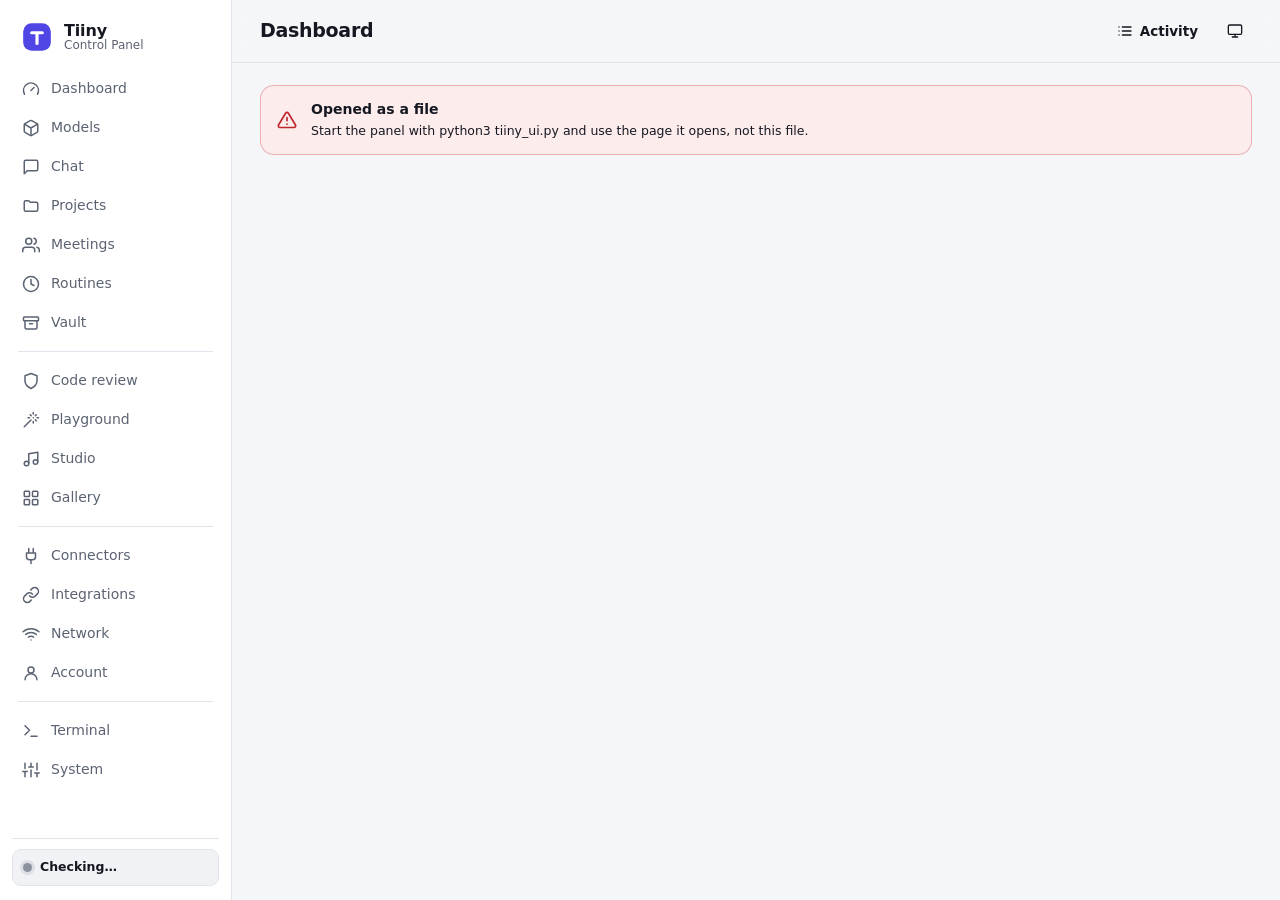
<file: static/index.html>
<!doctype html>
<html lang="en">
<head>
<meta charset="utf-8">
<meta name="viewport" content="width=device-width, initial-scale=1, viewport-fit=cover">
<meta name="tiiny-token" content="{{TOKEN}}">
<title>Tiiny Control Panel</title>
<link rel="icon" href="/static/favicon.svg" type="image/svg+xml">
<link rel="manifest" href="/static/manifest.webmanifest">
<link rel="apple-touch-icon" href="/static/icons/icon-192.png">
<meta name="theme-color" content="#4f46e5">
<link rel="stylesheet" href="/static/vendor/xterm/xterm.css">
<link rel="stylesheet" href="/static/app.css">
<script src="/static/theme.js"></script>
</head>
<body>
<div class="app" id="app">
  <aside class="sidebar" id="sidebar">
    <a class="brand" href="#/dashboard" aria-label="Tiiny Control Panel home">
      <span class="brand-mark" aria-hidden="true">
        <svg viewBox="0 0 32 32"><rect x="3" y="3" width="26" height="26" rx="8" fill="currentColor"/><path d="M11 12h10M16 12v10" stroke="var(--brand-ink)" stroke-width="3" stroke-linecap="round"/></svg>
      </span>
      <span class="brand-text"><strong>Tiiny</strong><small>Control Panel</small></span>
    </a>
    <nav class="nav" id="nav" aria-label="Main"></nav>
    <div class="sidebar-foot">
      <button class="pill" id="device-pill" type="button" title="Device status">
        <span class="dot"></span><span class="pill-text">Checking…</span>
      </button>
    </div>
  </aside>
  <div class="nav-backdrop" id="nav-backdrop"></div>
  <div class="main">
    <header class="topbar">
      <button class="btn ghost icon-only nav-toggle" id="nav-toggle" type="button" aria-label="Menu" aria-controls="sidebar" aria-expanded="false">
        <span class="icon-slot" data-icon="menu"></span>
      </button>
      <div class="topbar-title">
        <h1 id="view-title">Dashboard</h1>
        <p id="view-sub" class="muted"></p>
      </div>
      <div class="topbar-actions">
        <button class="pill mini" id="device-pill-mini" type="button" title="Device status"><span class="dot"></span><span class="pill-text"></span></button>
        <button class="btn ghost" id="terms-btn" type="button" title="Terminal sessions" hidden>
          <span class="icon-slot" data-icon="terminal"></span><span>Terminals</span><span class="count" id="terms-count">0</span>
        </button>
        <button class="btn ghost" id="activity-btn" type="button" title="Activity log: every command this page ran">
          <span class="icon-slot" data-icon="list"></span><span>Activity</span><span class="count err" id="activity-count" hidden>0</span>
        </button>
        <button class="btn ghost icon-only" id="theme-btn" type="button" title="Theme"></button>
      </div>
    </header>
    <main class="view" id="view" tabindex="-1"></main>
  </div>
</div>

<aside class="drawer" id="activity" hidden aria-label="Activity log">
  <header class="drawer-head">
    <h2>Activity</h2>
    <div class="row gap-sm">
      <button class="btn sm ghost" id="activity-clear" type="button">Clear</button>
      <button class="btn sm ghost icon-only" id="activity-close" type="button" title="Close"></button>
    </div>
  </header>
  <p class="muted drawer-sub">Every <code>tiiny</code> command this page ran, newest first. Click one to see its output.</p>
  <div class="drawer-body" id="activity-list"></div>
</aside>

<div id="drop-overlay" class="drop-overlay" hidden><div class="drop-card"><div class="drop-icon"></div><strong id="drop-title">Drop files</strong><span id="drop-sub" class="muted"></span></div></div>
<div id="modal-root"></div>
<div id="term-root"></div>
<div id="toasts" class="toasts" aria-live="polite"></div>

<script defer src="/static/vendor/xterm/xterm.js"></script>
<script defer src="/static/vendor/xterm/addon-fit.js"></script>
<script defer src="/static/app.js"></script>
<script defer src="/static/js/store.js"></script>
<script defer src="/static/js/agent.js"></script>
<script defer src="/static/js/chat.js"></script>
<script defer src="/static/js/projects.js"></script>
<script defer src="/static/js/review.js"></script>
<script defer src="/static/js/gallery.js"></script>
<script defer src="/static/js/cutout.js"></script>
<script defer src="/static/js/studio.js"></script>
<script defer src="/static/js/meetings.js"></script>
<script defer src="/static/js/voice.js"></script>
<script defer src="/static/js/perf.js"></script>
<script defer src="/static/vendor/qrcode/qrcode.js"></script>
<script defer src="/static/js/pwa.js"></script>
<script defer src="/static/js/devices.js"></script>
<script defer src="/static/js/integrations.js"></script>
<script defer src="/static/js/routines.js"></script>
<script defer src="/static/js/boot.js"></script>
</body>
</html>
</file>
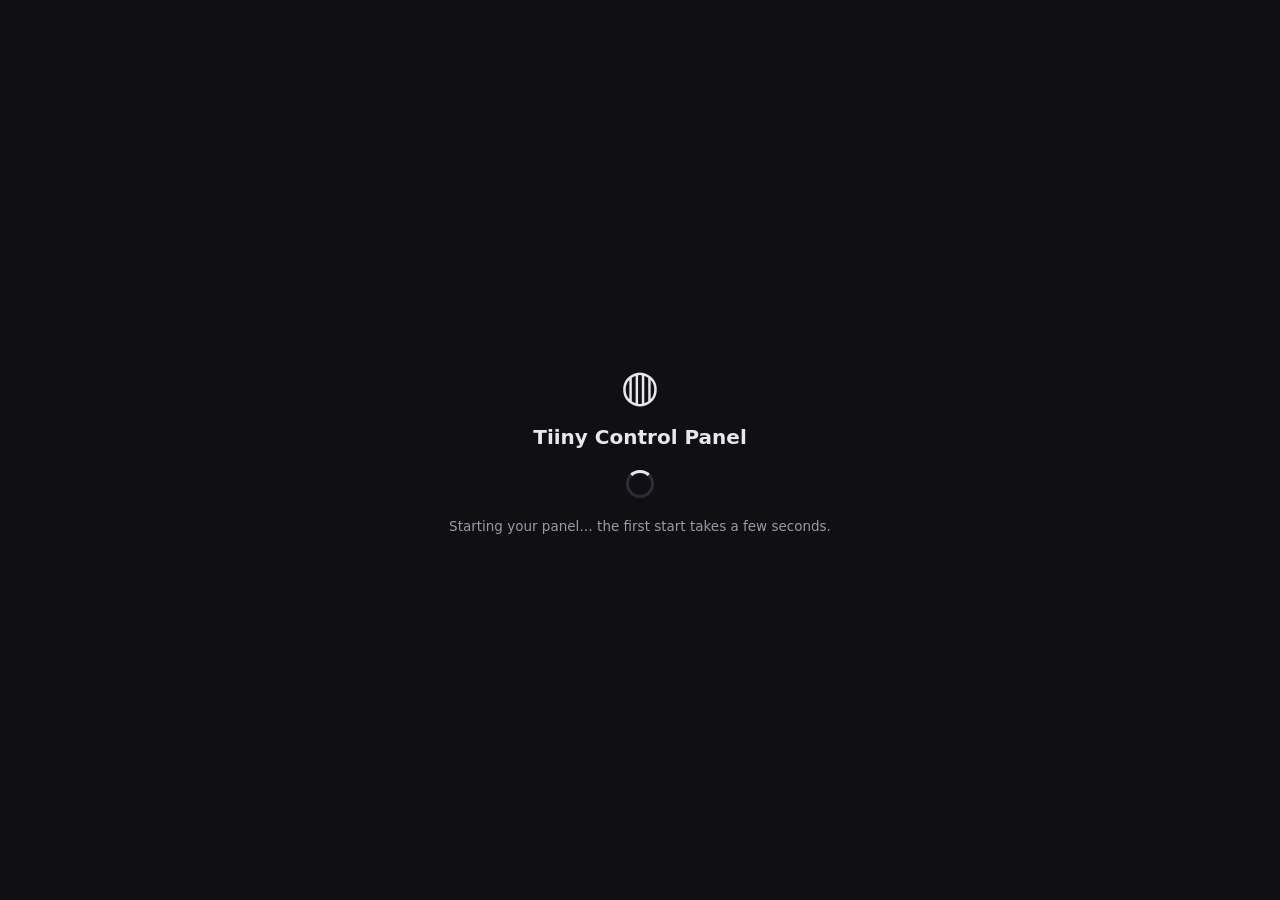
<file: app/frontend/index.html>
<!doctype html>
<html>
<head>
  <meta charset="utf-8" />
  <title>Tiiny Control Panel</title>
  <style>
    :root { color-scheme: dark; }
    html, body { height: 100%; }
    body {
      margin: 0;
      display: flex;
      align-items: center;
      justify-content: center;
      background: #101014;
      color: #e8e8ec;
      font: 15px/1.5 -apple-system, "SF Pro Text", system-ui, sans-serif;
    }
    .box { text-align: center; padding: 24px; }
    .logo { font-size: 44px; line-height: 1; }
    h1 { font-size: 20px; font-weight: 600; margin: 14px 0 6px; }
    .spin {
      width: 22px; height: 22px; margin: 18px auto 0;
      border: 3px solid #2c2c34; border-top-color: #e8e8ec;
      border-radius: 50%;
      animation: rot 0.9s linear infinite;
    }
    @keyframes rot { to { transform: rotate(360deg); } }
    #msg { color: #9a9aa3; font-size: 13.5px; max-width: 46ch; margin: 18px auto 0; }
  </style>
</head>
<body>
  <div class="box">
    <div class="logo">◍</div>
    <h1>Tiiny Control Panel</h1>
    <div class="spin" id="spin"></div>
    <p id="msg">Starting your panel… the first start takes a few seconds.</p>
  </div>
</body>
</html>
</file>
<file: static/vendor/xterm/xterm.css>
/**
 * Copyright (c) 2014 The xterm.js authors. All rights reserved.
 * Copyright (c) 2012-2013, Christopher Jeffrey (MIT License)
 * https://github.com/chjj/term.js
 * @license MIT
 *
 * Permission is hereby granted, free of charge, to any person obtaining a copy
 * of this software and associated documentation files (the "Software"), to deal
 * in the Software without restriction, including without limitation the rights
 * to use, copy, modify, merge, publish, distribute, sublicense, and/or sell
 * copies of the Software, and to permit persons to whom the Software is
 * furnished to do so, subject to the following conditions:
 *
 * The above copyright notice and this permission notice shall be included in
 * all copies or substantial portions of the Software.
 *
 * THE SOFTWARE IS PROVIDED "AS IS", WITHOUT WARRANTY OF ANY KIND, EXPRESS OR
 * IMPLIED, INCLUDING BUT NOT LIMITED TO THE WARRANTIES OF MERCHANTABILITY,
 * FITNESS FOR A PARTICULAR PURPOSE AND NONINFRINGEMENT. IN NO EVENT SHALL THE
 * AUTHORS OR COPYRIGHT HOLDERS BE LIABLE FOR ANY CLAIM, DAMAGES OR OTHER
 * LIABILITY, WHETHER IN AN ACTION OF CONTRACT, TORT OR OTHERWISE, ARISING FROM,
 * OUT OF OR IN CONNECTION WITH THE SOFTWARE OR THE USE OR OTHER DEALINGS IN
 * THE SOFTWARE.
 *
 * Originally forked from (with the author's permission):
 *   Fabrice Bellard's javascript vt100 for jslinux:
 *   http://bellard.org/jslinux/
 *   Copyright (c) 2011 Fabrice Bellard
 *   The original design remains. The terminal itself
 *   has been extended to include xterm CSI codes, among
 *   other features.
 */

/**
 *  Default styles for xterm.js
 */

.xterm {
    cursor: text;
    position: relative;
    user-select: none;
    -ms-user-select: none;
    -webkit-user-select: none;
}

.xterm.focus,
.xterm:focus {
    outline: none;
}

.xterm .xterm-helpers {
    position: absolute;
    top: 0;
    /**
     * The z-index of the helpers must be higher than the canvases in order for
     * IMEs to appear on top.
     */
    z-index: 5;
}

.xterm .xterm-helper-textarea {
    padding: 0;
    border: 0;
    margin: 0;
    /* Move textarea out of the screen to the far left, so that the cursor is not visible */
    position: absolute;
    opacity: 0;
    left: -9999em;
    top: 0;
    width: 0;
    height: 0;
    z-index: -5;
    /** Prevent wrapping so the IME appears against the textarea at the correct position */
    white-space: nowrap;
    overflow: hidden;
    resize: none;
}

.xterm .composition-view {
    /* TODO: Composition position got messed up somewhere */
    background: #000;
    color: #FFF;
    display: none;
    position: absolute;
    white-space: nowrap;
    z-index: 1;
}

.xterm .composition-view.active {
    display: block;
}

.xterm .xterm-viewport {
    /* On OS X this is required in order for the scroll bar to appear fully opaque */
    background-color: #000;
    overflow-y: scroll;
    cursor: default;
    position: absolute;
    right: 0;
    left: 0;
    top: 0;
    bottom: 0;
}

.xterm .xterm-screen {
    position: relative;
}

.xterm .xterm-screen canvas {
    position: absolute;
    left: 0;
    top: 0;
}

.xterm .xterm-scroll-area {
    visibility: hidden;
}

.xterm-char-measure-element {
    display: inline-block;
    visibility: hidden;
    position: absolute;
    top: 0;
    left: -9999em;
    line-height: normal;
}

.xterm.enable-mouse-events {
    /* When mouse events are enabled (eg. tmux), revert to the standard pointer cursor */
    cursor: default;
}

.xterm.xterm-cursor-pointer,
.xterm .xterm-cursor-pointer {
    cursor: pointer;
}

.xterm.column-select.focus {
    /* Column selection mode */
    cursor: crosshair;
}

.xterm .xterm-accessibility:not(.debug),
.xterm .xterm-message {
    position: absolute;
    left: 0;
    top: 0;
    bottom: 0;
    right: 0;
    z-index: 10;
    color: transparent;
    pointer-events: none;
}

.xterm .xterm-accessibility-tree:not(.debug) *::selection {
  color: transparent;
}

.xterm .xterm-accessibility-tree {
  user-select: text;
  white-space: pre;
}

.xterm .live-region {
    position: absolute;
    left: -9999px;
    width: 1px;
    height: 1px;
    overflow: hidden;
}

.xterm-dim {
    /* Dim should not apply to background, so the opacity of the foreground color is applied
     * explicitly in the generated class and reset to 1 here */
    opacity: 1 !important;
}

.xterm-underline-1 { text-decoration: underline; }
.xterm-underline-2 { text-decoration: double underline; }
.xterm-underline-3 { text-decoration: wavy underline; }
.xterm-underline-4 { text-decoration: dotted underline; }
.xterm-underline-5 { text-decoration: dashed underline; }

.xterm-overline {
    text-decoration: overline;
}

.xterm-overline.xterm-underline-1 { text-decoration: overline underline; }
.xterm-overline.xterm-underline-2 { text-decoration: overline double underline; }
.xterm-overline.xterm-underline-3 { text-decoration: overline wavy underline; }
.xterm-overline.xterm-underline-4 { text-decoration: overline dotted underline; }
.xterm-overline.xterm-underline-5 { text-decoration: overline dashed underline; }

.xterm-strikethrough {
    text-decoration: line-through;
}

.xterm-screen .xterm-decoration-container .xterm-decoration {
	z-index: 6;
	position: absolute;
}

.xterm-screen .xterm-decoration-container .xterm-decoration.xterm-decoration-top-layer {
	z-index: 7;
}

.xterm-decoration-overview-ruler {
    z-index: 8;
    position: absolute;
    top: 0;
    right: 0;
    pointer-events: none;
}

.xterm-decoration-top {
    z-index: 2;
    position: relative;
}
</file>
<file: static/app.css>
/* Tiiny Control Panel */

:root {
  --bg: #f5f6f8;
  --panel: #ffffff;
  --panel-2: #f0f2f5;
  --panel-3: #e7eaef;
  --border: #e1e4ea;
  --border-strong: #cdd2da;
  --text: #151821;
  --muted: #5b6372;
  --faint: #8b93a1;
  --accent: #4f46e5;
  --accent-hover: #4338ca;
  --accent-soft: #eef0ff;
  --accent-text: #ffffff;
  --ok: #157a3c;
  --ok-soft: #e6f5ec;
  --warn: #a35a00;
  --warn-soft: #fdf2df;
  --err: #c0262d;
  --err-soft: #fdecec;
  --info-soft: #e9f2ff;
  --brand-ink: #ffffff;
  --shadow-sm: 0 1px 2px rgba(16, 24, 40, .06);
  --shadow: 0 1px 3px rgba(16, 24, 40, .08), 0 1px 2px rgba(16, 24, 40, .04);
  --shadow-lg: 0 20px 48px rgba(16, 24, 40, .22);
  --radius: 14px;
  --radius-sm: 9px;
  --radius-xs: 6px;
  --sans: system-ui, -apple-system, "Segoe UI", Roboto, "Helvetica Neue", Arial, sans-serif;
  --mono: ui-monospace, "JetBrains Mono", "Cascadia Code", "SFMono-Regular", Menlo, Consolas, monospace;
  --sidebar-w: 232px;
  --term-bg: #0d1017;
  --term-fg: #e6e8ee;
  color-scheme: light;
}

@media (prefers-color-scheme: dark) {
  :root:not([data-theme="light"]) {
    --bg: #0f1116; --panel: #171a21; --panel-2: #1d2129; --panel-3: #252a34; --border: #2a2f3a; --border-strong: #3a404d;
    --text: #e8eaf0; --muted: #a0a7b5; --faint: #747c8b; --accent: #8b85ff; --accent-hover: #a29dff; --accent-soft: #24234a;
    --accent-text: #0f1116; --ok: #46c27a; --ok-soft: #13291d; --warn: #e9a640; --warn-soft: #2e2413; --err: #ff6b6b;
    --err-soft: #331819; --info-soft: #172338; --brand-ink: #171a21;
    --shadow-sm: 0 1px 2px rgba(0, 0, 0, .3); --shadow: 0 1px 3px rgba(0, 0, 0, .35); --shadow-lg: 0 20px 48px rgba(0, 0, 0, .55);
    color-scheme: dark;
  }
}
:root[data-theme="dark"] {
  --bg: #0f1116; --panel: #171a21; --panel-2: #1d2129; --panel-3: #252a34; --border: #2a2f3a; --border-strong: #3a404d;
  --text: #e8eaf0; --muted: #a0a7b5; --faint: #747c8b; --accent: #8b85ff; --accent-hover: #a29dff; --accent-soft: #24234a;
  --accent-text: #0f1116; --ok: #46c27a; --ok-soft: #13291d; --warn: #e9a640; --warn-soft: #2e2413; --err: #ff6b6b;
  --err-soft: #331819; --info-soft: #172338; --brand-ink: #171a21;
  --shadow-sm: 0 1px 2px rgba(0, 0, 0, .3); --shadow: 0 1px 3px rgba(0, 0, 0, .35); --shadow-lg: 0 20px 48px rgba(0, 0, 0, .55);
  color-scheme: dark;
}

* { box-sizing: border-box; }
html, body { height: 100%; }
body { margin: 0; background: var(--bg); color: var(--text); font: 14px/1.5 var(--sans); -webkit-font-smoothing: antialiased; }
a { color: var(--accent); text-decoration: none; }
a:hover { text-decoration: underline; }
code, pre, kbd, .mono { font-family: var(--mono); font-size: .92em; }
code { background: var(--panel-2); padding: .08em .35em; border-radius: 5px; }
pre { margin: 0; white-space: pre-wrap; word-break: break-word; }
h1, h2, h3, h4 { margin: 0; line-height: 1.25; }
p { margin: 0; }
[hidden] { display: none !important; }
img { max-width: 100%; }
button { font: inherit; color: inherit; }
::selection { background: color-mix(in srgb, var(--accent) 30%, transparent); }

.muted { color: var(--muted); }
.faint { color: var(--faint); }
.small { font-size: 12.5px; }
.nowrap { white-space: nowrap; }
.ellipsis { overflow: hidden; text-overflow: ellipsis; white-space: nowrap; }
.row { display: flex; align-items: center; gap: 10px; }
.row.wrap { flex-wrap: wrap; }
.gap-sm { gap: 6px; }
.stack { display: flex; flex-direction: column; gap: 14px; }
.stack-sm { display: flex; flex-direction: column; gap: 8px; }
.spacer { flex: 1; }
.grid { display: grid; gap: 16px; }
.grid.cols-2 { grid-template-columns: repeat(auto-fit, minmax(min(100%, 340px), 1fr)); }
.grid.cols-3 { grid-template-columns: repeat(auto-fit, minmax(min(100%, 260px), 1fr)); }

/* ---------- layout ---------- */
.app { display: flex; min-height: 100vh; }
.sidebar {
  position: sticky; top: 0; height: 100vh; width: var(--sidebar-w); flex: none; display: flex; flex-direction: column;
  background: var(--panel); border-right: 1px solid var(--border); padding: 14px 12px;
}
.brand { display: flex; align-items: center; gap: 10px; padding: 6px 8px 16px; color: var(--text); text-decoration: none !important; }
.brand-mark { color: var(--accent); width: 34px; height: 34px; flex: none; }
.brand-mark svg { width: 100%; height: 100%; display: block; }
.brand-text { display: flex; flex-direction: column; line-height: 1.1; }
.brand-text strong { font-size: 16px; letter-spacing: -.01em; }
.brand-text small { color: var(--muted); font-size: 12px; }
.nav { display: flex; flex-direction: column; gap: 2px; overflow-y: auto; flex: 1; }
.nav a {
  display: flex; align-items: center; gap: 11px; padding: 8px 10px; border-radius: var(--radius-sm); color: var(--muted);
  font-weight: 500; text-decoration: none; transition: background .12s, color .12s;
}
.nav a:hover { background: var(--panel-2); color: var(--text); }
.nav a.active { background: var(--accent-soft); color: var(--accent); }
.nav .icon { width: 18px; height: 18px; }
.nav-sep { height: 1px; background: var(--border); margin: 8px 6px; }
.nav-dot { width: 8px; height: 8px; border-radius: 50%; background: var(--accent); margin-left: auto; flex: none; box-shadow: 0 0 0 3px var(--accent-soft); }
.sidebar-foot { padding-top: 10px; border-top: 1px solid var(--border); margin-top: 8px; }

.main { flex: 1; min-width: 0; display: flex; flex-direction: column; }
.topbar {
  position: sticky; top: 0; z-index: 20; display: flex; align-items: center; gap: 16px; padding: 14px 28px;
  background: color-mix(in srgb, var(--bg) 88%, transparent); backdrop-filter: blur(10px); border-bottom: 1px solid var(--border);
}
.topbar-title { flex: 1; min-width: 0; }
.topbar-title h1 { font-size: 19px; letter-spacing: -.015em; }
.topbar-title p { font-size: 13px; }
.topbar-actions { display: flex; align-items: center; gap: 6px; }
.view { padding: 22px 28px 60px; max-width: 1320px; width: 100%; outline: none; display: flex; flex-direction: column; gap: 18px; }
.view.wide { max-width: none; }

/* Only shown on phones and narrow windows (see "Phones and narrow windows" at the end). */
.topbar .nav-toggle, .nav-backdrop, .pill.mini, .chat-backdrop { display: none; }
.only-narrow { display: none !important; }

/* ---------- icons ---------- */
.icon { display: inline-flex; width: 16px; height: 16px; flex: none; }
.icon svg { width: 100%; height: 100%; }
.icon-slot { display: inline-flex; }

/* ---------- buttons ---------- */
.btn {
  display: inline-flex; align-items: center; justify-content: center; gap: 7px; height: 34px; padding: 0 13px;
  border: 1px solid var(--border-strong); background: var(--panel); color: var(--text); border-radius: var(--radius-sm);
  font-weight: 550; font-size: 13.5px; cursor: pointer; white-space: nowrap; position: relative; transition: background .12s, border-color .12s, box-shadow .12s;
  text-decoration: none !important; box-shadow: var(--shadow-sm);
}
.btn:hover { background: var(--panel-2); }
.btn:focus-visible, .input:focus-visible, .nav a:focus-visible { outline: 2px solid var(--accent); outline-offset: 2px; }
.btn:disabled { opacity: .55; cursor: not-allowed; }
.btn.primary { background: var(--accent); border-color: var(--accent); color: var(--accent-text); }
.btn.primary:hover { background: var(--accent-hover); border-color: var(--accent-hover); }
.btn.danger { color: var(--err); border-color: color-mix(in srgb, var(--err) 45%, var(--border)); }
.btn.danger:hover { background: var(--err-soft); }
.btn.danger.solid { background: var(--err); border-color: var(--err); color: #fff; }
.btn.ghost { background: transparent; border-color: transparent; box-shadow: none; }
.btn.ghost:hover { background: var(--panel-2); }
.btn.sm { height: 28px; padding: 0 9px; font-size: 12.5px; border-radius: 7px; gap: 5px; }
.btn.sm .icon { width: 14px; height: 14px; }
.btn.icon-only { width: 34px; padding: 0; }
.btn.sm.icon-only { width: 28px; }
.btn.busy { color: transparent !important; pointer-events: none; }
.btn.busy::after {
  content: ""; position: absolute; width: 15px; height: 15px; border-radius: 50%; border: 2px solid var(--muted);
  border-right-color: transparent; animation: spin .7s linear infinite;
}
.btn.primary.busy::after { border-color: var(--accent-text); border-right-color: transparent; }
.btn .count { min-width: 18px; height: 18px; padding: 0 5px; border-radius: 9px; background: var(--panel-3); font-size: 11px; display: inline-grid; place-items: center; }
.btn .count.err { background: var(--err); color: #fff; }
@keyframes spin { to { transform: rotate(360deg); } }

/* ---------- pills & badges ---------- */
.pill {
  display: flex; align-items: center; gap: 8px; width: 100%; padding: 8px 10px; border-radius: var(--radius-sm); border: 1px solid var(--border);
  background: var(--panel-2); cursor: pointer; font-size: 12.5px; font-weight: 550; text-align: left;
}
.pill .dot { width: 9px; height: 9px; border-radius: 50%; background: var(--faint); flex: none; box-shadow: 0 0 0 3px color-mix(in srgb, var(--faint) 20%, transparent); }
.pill.online .dot { background: var(--ok); box-shadow: 0 0 0 3px color-mix(in srgb, var(--ok) 22%, transparent); }
.pill.warn .dot { background: var(--warn); box-shadow: 0 0 0 3px color-mix(in srgb, var(--warn) 22%, transparent); }
.pill.offline .dot { background: var(--err); box-shadow: 0 0 0 3px color-mix(in srgb, var(--err) 22%, transparent); }
.pill-text { overflow: hidden; text-overflow: ellipsis; white-space: nowrap; }

.badge {
  display: inline-flex; align-items: center; gap: 4px; height: 21px; padding: 0 8px; border-radius: 11px; font-size: 11.5px;
  font-weight: 600; background: var(--panel-3); color: var(--muted); white-space: nowrap;
}
.badge.ok { background: var(--ok-soft); color: var(--ok); }
.badge.warn { background: var(--warn-soft); color: var(--warn); }
.badge.err { background: var(--err-soft); color: var(--err); }
.badge.accent { background: var(--accent-soft); color: var(--accent); }
.badge .icon { width: 12px; height: 12px; }
.chip {
  display: inline-flex; align-items: center; gap: 6px; height: 28px; padding: 0 11px; border-radius: 14px; border: 1px solid var(--border);
  background: var(--panel); font-size: 12.5px; font-weight: 550; cursor: pointer; color: var(--muted);
}
.chip:hover { border-color: var(--border-strong); color: var(--text); }
.chip.active { background: var(--accent-soft); border-color: color-mix(in srgb, var(--accent) 40%, var(--border)); color: var(--accent); }
.chip .n { font-size: 11px; color: var(--faint); }

/* ---------- cards ---------- */
.card { background: var(--panel); border: 1px solid var(--border); border-radius: var(--radius); box-shadow: var(--shadow-sm); min-width: 0; }
.card-head { display: flex; align-items: flex-start; gap: 12px; padding: 15px 18px 0; }
.card-head .titles { flex: 1; min-width: 0; }
.card-head h2 { font-size: 15px; display: flex; align-items: center; gap: 8px; }
.card-head h2 .icon { color: var(--muted); }
.card-head p { font-size: 12.5px; margin-top: 2px; }
.card-actions { display: flex; gap: 6px; flex-wrap: wrap; justify-content: flex-end; }
.card-body { padding: 14px 18px 18px; }
.card.pad { padding: 18px; }
.card.flush .card-body { padding: 10px 0 0; }

.banner {
  display: flex; align-items: center; gap: 14px; padding: 13px 16px; border-radius: var(--radius); border: 1px solid; flex-wrap: wrap;
}
.banner .icon { width: 20px; height: 20px; }
.banner .text { flex: 1; min-width: 220px; }
.banner strong { display: block; }
.banner.warn { background: var(--warn-soft); border-color: color-mix(in srgb, var(--warn) 30%, transparent); }
.banner.warn > .icon { color: var(--warn); }
.banner.err { background: var(--err-soft); border-color: color-mix(in srgb, var(--err) 30%, transparent); }
.banner.err > .icon { color: var(--err); }
.banner.ok { background: var(--ok-soft); border-color: color-mix(in srgb, var(--ok) 30%, transparent); }
.banner.ok > .icon { color: var(--ok); }
.banner.info { background: var(--info-soft); border-color: color-mix(in srgb, var(--accent) 22%, transparent); }
.banner.info > .icon { color: var(--accent); }

/* ---------- forms ---------- */
.input {
  width: 100%; height: 36px; padding: 0 11px; border: 1px solid var(--border-strong); background: var(--panel); color: var(--text);
  border-radius: var(--radius-sm); font: inherit; transition: border-color .12s, box-shadow .12s; min-width: 0;
}
textarea.input { height: auto; padding: 9px 11px; resize: vertical; line-height: 1.5; }
select.input { padding-right: 28px; cursor: pointer; max-width: 100%; }
.input:focus { outline: none; border-color: var(--accent); box-shadow: 0 0 0 3px color-mix(in srgb, var(--accent) 18%, transparent); }
.input.sm { height: 30px; font-size: 13px; }
.field { display: flex; flex-direction: column; gap: 5px; min-width: 0; }
.field > label { font-weight: 600; font-size: 13px; display: flex; align-items: baseline; gap: 8px; }
.field .hint { color: var(--muted); font-size: 12px; }
.field .counter { margin-left: auto; font-weight: 500; color: var(--faint); font-size: 11.5px; }
.field-error { color: var(--err); font-size: 12px; }
.form { display: flex; flex-direction: column; gap: 14px; }
.form-row { display: grid; grid-template-columns: repeat(auto-fit, minmax(150px, 1fr)); gap: 12px; }
.check { display: flex; align-items: flex-start; gap: 9px; cursor: pointer; }
.check input { margin-top: 3px; accent-color: var(--accent); }
.check small { display: block; }
.switch { position: relative; width: 38px; height: 22px; flex: none; }
.switch input { opacity: 0; width: 0; height: 0; position: absolute; }
.switch span { position: absolute; inset: 0; background: var(--panel-3); border-radius: 11px; transition: background .15s; cursor: pointer; border: 1px solid var(--border-strong); }
.switch span::after { content: ""; position: absolute; width: 16px; height: 16px; left: 2px; top: 2px; border-radius: 50%; background: #fff; box-shadow: var(--shadow); transition: transform .15s; }
.switch input:checked + span { background: var(--accent); border-color: var(--accent); }
.switch input:checked + span::after { transform: translateX(16px); }
.switch input:focus-visible + span { outline: 2px solid var(--accent); outline-offset: 2px; }
.seg { display: inline-flex; padding: 3px; background: var(--panel-2); border: 1px solid var(--border); border-radius: 10px; gap: 2px; flex-wrap: wrap; }
.seg button { border: 0; background: transparent; padding: 5px 12px; border-radius: 7px; font-weight: 600; font-size: 13px; color: var(--muted); cursor: pointer; display: inline-flex; gap: 6px; align-items: center; }
.seg button:hover { color: var(--text); }
.seg button.active { background: var(--panel); color: var(--text); box-shadow: var(--shadow); }
.seg .n { font-size: 11px; color: var(--faint); font-weight: 600; }

.toolbar { display: flex; align-items: center; gap: 10px; flex-wrap: wrap; }
.search-row > .input:first-child { flex: 1 1 220px; width: auto; }
.toolbar .search { position: relative; flex: 1 1 220px; max-width: 360px; }
.toolbar .search .icon { position: absolute; left: 10px; top: 10px; color: var(--faint); }
.toolbar .search .input { padding-left: 32px; }
.toolbar-end { display: flex; align-items: center; gap: 6px; margin-left: auto; flex-wrap: wrap; justify-content: flex-end; }  /* wraps as one group */
@media (min-width: 601px) { .view-gallery .toolbar .search { flex-basis: 250px; } }   /* room for the whole placeholder */

/* ---------- tables ---------- */
.table-wrap { overflow-x: auto; }
.table { width: 100%; border-collapse: collapse; font-size: 13.5px; }
.table th { text-align: left; font-size: 12px; font-weight: 600; color: var(--muted); padding: 8px 12px; border-bottom: 1px solid var(--border); white-space: nowrap; }
.table td { padding: 10px 12px; border-bottom: 1px solid var(--border); vertical-align: middle; }
.table tr:last-child td { border-bottom: 0; }
.table tbody tr:hover td { background: color-mix(in srgb, var(--panel-2) 60%, transparent); }
.table .actions-col { text-align: right; white-space: nowrap; width: 1%; }
.row-actions { display: inline-flex; gap: 4px; justify-content: flex-end; align-items: center; }
.cell-title { font-weight: 600; }
.cell-sub { color: var(--faint); font-size: 12px; font-family: var(--mono); }

.kv { display: grid; grid-template-columns: minmax(110px, max-content) minmax(0, 1fr); gap: 7px 16px; margin: 0; font-size: 13.5px; }
.kv dt { color: var(--muted); }
.kv dd { margin: 0; min-width: 0; overflow-wrap: anywhere; }
.kv dd .row { flex-wrap: wrap; }

/* ---------- gauges ---------- */
.gauges { display: grid; grid-template-columns: repeat(auto-fit, minmax(150px, 1fr)); gap: 12px; }
.gauge { padding: 12px 14px; background: var(--panel-2); border-radius: var(--radius-sm); border: 1px solid var(--border); }
.gauge-top { display: flex; align-items: baseline; justify-content: space-between; gap: 6px; }
.gauge-label { font-size: 12px; font-weight: 600; color: var(--muted); text-transform: uppercase; letter-spacing: .04em; }
.gauge-value { font-size: 20px; font-weight: 700; letter-spacing: -.02em; font-variant-numeric: tabular-nums; }
.gauge-sub { font-size: 12px; color: var(--faint); margin-top: 1px; font-variant-numeric: tabular-nums; }
.bar { height: 6px; background: var(--panel-3); border-radius: 3px; overflow: hidden; margin-top: 8px; }
.bar > i { display: block; height: 100%; width: 0; background: var(--accent); border-radius: 3px; transition: width .4s ease; }
.bar.warn > i { background: var(--warn); }
.bar.err > i { background: var(--err); }
.bar.ok > i { background: var(--ok); }
.bar.indeterminate > i { width: 35% !important; animation: indet 1.3s ease-in-out infinite; }
@keyframes indet { 0% { transform: translateX(-100%); } 100% { transform: translateX(290%); } }

/* ---------- models ---------- */
.model-grid { display: grid; grid-template-columns: repeat(auto-fill, minmax(min(100%, 300px), 1fr)); gap: 14px; }
.model-card { display: flex; flex-direction: column; gap: 10px; padding: 15px; background: var(--panel); border: 1px solid var(--border); border-radius: var(--radius); box-shadow: var(--shadow-sm); min-width: 0; }
.model-card.running { border-color: color-mix(in srgb, var(--ok) 45%, var(--border)); box-shadow: 0 0 0 1px color-mix(in srgb, var(--ok) 18%, transparent); }
.model-head { display: flex; gap: 11px; align-items: flex-start; }
.model-icon { width: 40px; height: 40px; border-radius: 10px; background: var(--panel-2); border: 1px solid var(--border); flex: none; display: grid; place-items: center; overflow: hidden; color: var(--faint); }
.model-icon img { width: 100%; height: 100%; object-fit: cover; }
.model-title { flex: 1; min-width: 0; }
.model-title strong { display: block; font-size: 14.5px; overflow: hidden; text-overflow: ellipsis; white-space: nowrap; }
.model-title .mono { color: var(--faint); font-size: 11.5px; display: block; overflow: hidden; text-overflow: ellipsis; white-space: nowrap; }
.model-meta { display: flex; flex-wrap: wrap; gap: 5px; }
.model-desc { color: var(--muted); font-size: 12.5px; display: -webkit-box; -webkit-line-clamp: 3; -webkit-box-orient: vertical; overflow: hidden; }
.model-stats { display: flex; gap: 14px; font-size: 12px; color: var(--muted); flex-wrap: wrap; }
.model-stats b { color: var(--text); font-weight: 600; }
.model-actions { display: flex; gap: 6px; margin-top: auto; flex-wrap: wrap; align-items: center; }
.model-progress { font-size: 12px; color: var(--muted); }
/* Loaded just for 🎤 or 🔊 (app.js borrowedNote): it's unloaded again afterwards */
.model-borrowed { display: flex; align-items: center; gap: 8px; flex-wrap: wrap; font-size: 12px; color: var(--muted); }
.model-borrowed > .icon { width: 14px; height: 14px; flex: none; }
.model-borrowed > .spacer { min-width: 14em; }

.empty { display: flex; flex-direction: column; align-items: center; text-align: center; gap: 8px; padding: 34px 20px; color: var(--muted); }
.empty .icon { width: 30px; height: 30px; color: var(--faint); }
.empty strong { color: var(--text); font-size: 15px; }
.empty.small { padding: 18px; }
.loading { display: flex; align-items: center; gap: 10px; color: var(--muted); padding: 16px 2px; }
.spinner { width: 16px; height: 16px; border-radius: 50%; border: 2px solid var(--border-strong); border-right-color: var(--accent); animation: spin .7s linear infinite; flex: none; }
.skeleton { height: 14px; border-radius: 6px; background: linear-gradient(90deg, var(--panel-2), var(--panel-3), var(--panel-2)); background-size: 200% 100%; animation: shimmer 1.2s infinite; }
@keyframes shimmer { to { background-position: -200% 0; } }

.quick-grid { display: grid; grid-template-columns: repeat(auto-fill, minmax(150px, 1fr)); gap: 10px; }
.quick {
  display: flex; flex-direction: column; align-items: flex-start; gap: 6px; padding: 12px 13px; border: 1px solid var(--border);
  border-radius: var(--radius-sm); background: var(--panel); cursor: pointer; text-align: left; transition: border-color .12s, background .12s; position: relative;
}
.quick:hover { border-color: var(--border-strong); background: var(--panel-2); }
.quick .icon { width: 18px; height: 18px; color: var(--accent); }
.quick strong { font-size: 13.5px; }
.quick small { color: var(--muted); font-size: 12px; line-height: 1.35; }
.quick.danger .icon, .quick.danger strong { color: var(--err); }
.quick.busy { pointer-events: none; opacity: .6; }

/* ---------- modals ---------- */
.modal-overlay { position: fixed; inset: 0; background: rgba(10, 12, 18, .5); z-index: 100; display: grid; grid-template-columns: minmax(0, 1fr); place-items: center; padding: 20px; animation: fade .12s ease; }
.modal { width: min(540px, 100%); max-height: calc(100vh - 40px); display: flex; flex-direction: column; background: var(--panel); border-radius: var(--radius); box-shadow: var(--shadow-lg); border: 1px solid var(--border); animation: pop .14s ease; }
.modal.wide { width: min(820px, 100%); }
.modal.xwide { width: min(1080px, 100%); }
.modal-head { display: flex; align-items: center; gap: 10px; padding: 15px 18px; border-bottom: 1px solid var(--border); }
.modal-head h3 { flex: 1; font-size: 16px; min-width: 0; overflow: hidden; text-overflow: ellipsis; white-space: nowrap; }
.modal-body { padding: 18px; overflow-y: auto; }
.modal-foot { display: flex; justify-content: flex-end; gap: 8px; padding: 13px 18px; border-top: 1px solid var(--border); flex-wrap: wrap; }
@keyframes fade { from { opacity: 0; } }
@keyframes pop { from { transform: translateY(6px) scale(.985); opacity: 0; } }

/* ---------- terminal ---------- */
.term-overlay { position: fixed; inset: 0; z-index: 110; background: rgba(10, 12, 18, .55); display: grid; place-items: center; padding: 20px; }
.term-modal { width: min(980px, 100%); height: min(640px, calc(100vh - 40px)); display: flex; flex-direction: column; background: var(--term-bg); color: var(--term-fg); border-radius: var(--radius); box-shadow: var(--shadow-lg); border: 1px solid #262b36; overflow: hidden; }
.term-head { display: flex; align-items: center; gap: 10px; padding: 10px 12px 10px 16px; background: #151922; border-bottom: 1px solid #262b36; }
.term-head .title { flex: 1; min-width: 0; }
.term-head strong { display: block; font-size: 14px; color: #fff; }
.term-head code { background: transparent; padding: 0; color: #9aa3b5; font-size: 12px; overflow: hidden; text-overflow: ellipsis; white-space: nowrap; display: block; }
.term-head .btn { background: #222835; border-color: #333a48; color: #e6e8ee; box-shadow: none; }
.term-head .btn:hover { background: #2b3242; }
.term-head .btn.ghost { background: transparent; border-color: transparent; }
.term-state { font-size: 12px; font-weight: 600; padding: 2px 9px; border-radius: 10px; background: #263046; color: #9fb4ff; white-space: nowrap; }
.term-state.ok { background: #13301f; color: #5fd68e; }
.term-state.err { background: #3a1719; color: #ff8383; }
.term-hint { padding: 7px 16px; font-size: 12px; color: #9aa3b5; background: #11151c; border-bottom: 1px solid #1f2430; }
.term-links { display: flex; gap: 6px; flex-wrap: wrap; padding: 8px 12px; background: #11151c; border-bottom: 1px solid #1f2430; }
.term-links a { color: #a9b6ff; font-size: 12px; background: #1a2030; padding: 4px 9px; border-radius: 7px; max-width: 100%; overflow: hidden; text-overflow: ellipsis; white-space: nowrap; }
.term-body { flex: 1; min-height: 0; padding: 8px 4px 4px 10px; }
.term-body .xterm { height: 100%; }
.term-fallback { flex: 1; min-height: 0; display: flex; flex-direction: column; }
.term-fallback pre { flex: 1; overflow: auto; padding: 12px 14px; font-size: 13px; line-height: 1.45; color: var(--term-fg); }
.term-fallback .term-input { display: flex; gap: 6px; padding: 8px; border-top: 1px solid #262b36; flex-wrap: wrap; }
.term-fallback .term-input input { flex: 1 1 200px; background: #151922; color: #fff; border: 1px solid #333a48; border-radius: 7px; padding: 6px 9px; font: 13px var(--mono); }
.term-fallback .term-input button { background: #222835; border: 1px solid #333a48; color: #e6e8ee; border-radius: 7px; padding: 4px 9px; font: 12px var(--mono); cursor: pointer; }

/* ---------- toasts ---------- */
.toasts { position: fixed; right: 18px; bottom: 18px; display: flex; flex-direction: column; gap: 8px; z-index: 200; max-width: min(420px, calc(100vw - 36px)); }
.toast { display: flex; align-items: flex-start; gap: 10px; padding: 11px 12px 11px 14px; background: var(--panel); border: 1px solid var(--border); border-left: 4px solid var(--accent); border-radius: var(--radius-sm); box-shadow: var(--shadow-lg); animation: pop .16s ease; }
.toast.ok { border-left-color: var(--ok); }
.toast.err { border-left-color: var(--err); }
.toast.out { opacity: 0; transform: translateY(6px); transition: all .18s; }
.toast > .icon { margin-top: 2px; width: 17px; height: 17px; }
.toast.ok > .icon { color: var(--ok); }
.toast.err > .icon { color: var(--err); }
.toast-text { flex: 1; min-width: 0; }
.toast-msg { font-weight: 600; }
.toast-detail { color: var(--muted); font-size: 12.5px; white-space: pre-wrap; word-break: break-word; margin-top: 2px; max-height: 160px; overflow: auto; }
.toast-x { border: 0; background: transparent; color: var(--faint); cursor: pointer; padding: 2px; }

/* ---------- drawer (activity) ---------- */
.drawer { position: fixed; top: 0; right: 0; bottom: 0; width: min(520px, 100vw); background: var(--panel); border-left: 1px solid var(--border); box-shadow: var(--shadow-lg); z-index: 90; display: flex; flex-direction: column; animation: slidein .16s ease; }
@keyframes slidein { from { transform: translateX(30px); opacity: 0; } }
.drawer-head { display: flex; align-items: center; gap: 10px; padding: 14px 16px 6px; }
.drawer-head h2 { flex: 1; font-size: 16px; }
.drawer-sub { padding: 0 16px 10px; font-size: 12.5px; border-bottom: 1px solid var(--border); }
.drawer-body { flex: 1; overflow-y: auto; padding: 6px 0; }
.act { border-bottom: 1px solid var(--border); }
.act > button { display: flex; width: 100%; gap: 10px; align-items: flex-start; padding: 9px 16px; border: 0; background: transparent; text-align: left; cursor: pointer; }
.act > button:hover { background: var(--panel-2); }
.act .st { width: 8px; height: 8px; border-radius: 50%; margin-top: 7px; flex: none; background: var(--faint); }
.act.ok .st { background: var(--ok); }
.act.err .st { background: var(--err); }
.act.run .st { background: var(--accent); animation: pulse 1s infinite; }
@keyframes pulse { 50% { opacity: .35; } }
.act .what { flex: 1; min-width: 0; }
.act .what code { background: transparent; padding: 0; font-size: 12px; word-break: break-all; display: block; }
.act .what small { color: var(--faint); font-size: 11.5px; }
.act pre { margin: 0 16px 10px 34px; padding: 10px; background: var(--panel-2); border-radius: 8px; font-size: 12px; max-height: 300px; overflow: auto; }

/* ---------- drop overlay ---------- */
.drop-overlay { position: fixed; inset: 0; z-index: 150; background: color-mix(in srgb, var(--accent) 16%, rgba(10, 12, 18, .35)); display: grid; place-items: center; pointer-events: none; }
.drop-card { display: flex; flex-direction: column; align-items: center; gap: 6px; padding: 28px 40px; background: var(--panel); border: 2px dashed var(--accent); border-radius: 18px; box-shadow: var(--shadow-lg); }
.drop-card .icon { width: 34px; height: 34px; color: var(--accent); }
.drop-card strong { font-size: 17px; }

.dropzone {
  display: flex; flex-direction: column; align-items: center; justify-content: center; gap: 8px; text-align: center; padding: 28px 20px;
  border: 2px dashed var(--border-strong); border-radius: var(--radius); background: var(--panel); cursor: pointer; transition: border-color .12s, background .12s;
}
.dropzone:hover, .dropzone.over { border-color: var(--accent); background: var(--accent-soft); }
.dropzone .icon { width: 30px; height: 30px; color: var(--accent); }
.dropzone strong { font-size: 15px; }

.queue { display: flex; flex-direction: column; gap: 8px; }
.qitem { display: grid; grid-template-columns: auto 1fr auto; gap: 4px 12px; align-items: center; padding: 10px 12px; background: var(--panel-2); border-radius: var(--radius-sm); border: 1px solid var(--border); }
.qitem .icon { color: var(--muted); }
.qitem .name { font-weight: 600; overflow: hidden; text-overflow: ellipsis; white-space: nowrap; }
.qitem .stage { font-size: 12px; color: var(--muted); grid-column: 2 / 4; }
.qitem .bar { grid-column: 1 / 4; margin-top: 2px; }
.qitem.done .stage { color: var(--ok); }
.qitem.failed .stage { color: var(--err); white-space: pre-wrap; }

/* ---------- chat ---------- */
.chat-layout { display: grid; grid-template-columns: 250px minmax(0, 1fr); gap: 16px; height: calc(100vh - 112px); min-height: 520px; }
.chat-side { display: flex; flex-direction: column; gap: 10px; min-height: 0; }
.chat-list { flex: 1; overflow-y: auto; display: flex; flex-direction: column; gap: 2px; }
.chat-item { display: flex; align-items: center; gap: 6px; padding: 8px 10px; border-radius: var(--radius-sm); cursor: pointer; color: var(--muted); border: 0; background: transparent; text-align: left; width: 100%; }
.chat-item:hover { background: var(--panel-2); color: var(--text); }
.chat-item.active { background: var(--accent-soft); color: var(--accent); }
.chat-item .t { flex: 1; min-width: 0; overflow: hidden; text-overflow: ellipsis; white-space: nowrap; font-weight: 550; }
.chat-item .chat-dot { flex: none; width: 8px; height: 8px; border-radius: 50%; background: var(--accent); animation: pulse-dot 1.4s ease-in-out infinite; }
.chat-item .chat-dot.waiting { background: var(--warn); animation: none; }
@keyframes pulse-dot { 50% { opacity: .35; } }
@media (prefers-reduced-motion: reduce) { .chat-item .chat-dot { animation: none; } }
.chat-item .x { opacity: 0; border: 0; background: transparent; color: var(--faint); cursor: pointer; padding: 2px; border-radius: 5px; }
.chat-item:hover .x { opacity: 1; }
.chat-item .x:hover { color: var(--err); background: var(--err-soft); }
.chat-main { display: flex; flex-direction: column; min-height: 0; background: var(--panel); border: 1px solid var(--border); border-radius: var(--radius); box-shadow: var(--shadow-sm); overflow: hidden; }
.chat-bar { display: flex; align-items: center; gap: 8px; padding: 10px 12px; border-bottom: 1px solid var(--border); flex-wrap: wrap; }
.chat-bar select.input { width: auto; max-width: 290px; height: 32px; }
.chat-bar .label { font-size: 12px; color: var(--muted); font-weight: 600; }
.chat-notice { padding: 8px 14px; font-size: 12.5px; background: var(--warn-soft); color: var(--warn); border-bottom: 1px solid var(--border); display: flex; gap: 10px; align-items: center; flex-wrap: wrap; }
.chat-scroll { flex: 1; overflow-y: auto; padding: 22px 0 10px; }
.chat-inner { max-width: 820px; margin: 0 auto; padding: 0 20px; display: flex; flex-direction: column; gap: 18px; }
.msg { display: flex; gap: 12px; }
.msg.user { justify-content: flex-end; }
.msg .avatar { width: 30px; height: 30px; border-radius: 9px; background: var(--accent-soft); color: var(--accent); display: grid; place-items: center; flex: none; }
.msg .avatar .icon { width: 17px; height: 17px; }
.msg .body { min-width: 0; max-width: 100%; }
/* the width limit is on .body, whose % is of the whole row: on the bubble it was a % of .body, which is only as wide as
   the bubble, so the bubble came out a little narrower than its text and a short message's last letter wrapped */
.msg.user .body { max-width: min(620px, 92%); }
.msg.user .bubble { background: var(--accent); color: var(--accent-text); padding: 10px 14px; border-radius: 16px 16px 4px 16px; margin-left: auto; white-space: pre-wrap; overflow-wrap: break-word; }
.msg.user .bubble a { color: inherit; text-decoration: underline; }
.msg.assistant .body { flex: 1; }
.msg-images { display: flex; flex-wrap: wrap; gap: 6px; margin-bottom: 6px; justify-content: flex-end; }
.msg-images img { max-height: 160px; border-radius: 10px; border: 1px solid var(--border); }
.msg-files { display: flex; flex-wrap: wrap; gap: 6px; margin-bottom: 6px; justify-content: flex-end; }
.file-chip { display: inline-flex; align-items: center; gap: 6px; padding: 4px 10px; background: var(--panel-2); border: 1px solid var(--border); border-radius: 8px; font-size: 12.5px; color: var(--text); max-width: 260px; }
.file-chip span { overflow: hidden; text-overflow: ellipsis; white-space: nowrap; }
.file-chip button { border: 0; background: transparent; color: var(--faint); cursor: pointer; padding: 0; display: inline-flex; }
.file-chip img { width: 22px; height: 22px; object-fit: cover; border-radius: 4px; }
.think { margin-bottom: 10px; border: 1px solid var(--border); border-radius: 10px; background: var(--panel-2); }
.think summary { cursor: pointer; padding: 7px 12px; font-size: 12.5px; color: var(--muted); font-weight: 600; list-style: none; display: flex; align-items: center; gap: 6px; }
.think summary::-webkit-details-marker { display: none; }
.think summary .icon { width: 14px; height: 14px; transition: transform .15s; }
.think[open] summary .icon { transform: rotate(90deg); }
.think-body { padding: 0 12px 10px; font-size: 13px; color: var(--muted); white-space: pre-wrap; max-height: 320px; overflow-y: auto; }
.sources { display: flex; flex-wrap: wrap; gap: 6px; margin-bottom: 10px; }
.msg-meta { display: flex; align-items: center; gap: 10px; margin-top: 6px; font-size: 11.5px; color: var(--faint); flex-wrap: wrap; }
.msg-meta .btn { height: 24px; padding: 0 7px; font-size: 11.5px; }
.msg-error { margin-top: 8px; padding: 9px 12px; border-radius: 9px; background: var(--err-soft); color: var(--err); font-size: 13px; white-space: pre-wrap; }
.msg-note { margin-top: 8px; font-size: 12px; color: var(--muted); }
.typing { display: inline-flex; gap: 4px; align-items: center; color: var(--muted); font-size: 13px; padding: 6px 0; }
.typing i { width: 6px; height: 6px; border-radius: 50%; background: var(--faint); animation: blink 1.2s infinite; }
.typing i:nth-child(2) { animation-delay: .2s; }
.typing i:nth-child(3) { animation-delay: .4s; }
@keyframes blink { 50% { opacity: .2; } }
.composer { border-top: 1px solid var(--border); padding: 12px 14px 14px; }
.composer-inner { max-width: 820px; margin: 0 auto; display: flex; flex-direction: column; gap: 8px; }
.composer .attachments { display: flex; flex-wrap: wrap; gap: 6px; }
.composer-box { display: flex; align-items: flex-end; gap: 8px; border: 1px solid var(--border-strong); border-radius: 14px; padding: 6px 6px 6px 12px; background: var(--panel); transition: border-color .12s, box-shadow .12s; }
.composer-box:focus-within { border-color: var(--accent); box-shadow: 0 0 0 3px color-mix(in srgb, var(--accent) 15%, transparent); }
.composer-box textarea { flex: 1; border: 0; outline: 0; resize: none; background: transparent; color: var(--text); font: inherit; line-height: 1.5; max-height: 220px; padding: 6px 0; min-height: 24px; }
/* 🎤 in the message box (voice.js): the button, then a level meter and the time while it records */
.mic { display: inline-flex; align-items: center; gap: 6px; flex: none; }
.mic .mic-meter, .mic .mic-clock, .mic .mic-status { display: none; }
.mic.recording .mic-meter { display: inline-block; width: 34px; height: 6px; border-radius: 3px; background: var(--panel-2); overflow: hidden; }
.mic .mic-meter i { display: block; height: 100%; width: 0; background: var(--err); transition: width .08s linear; }
.mic.recording .mic-clock { display: inline; font-size: 12px; font-variant-numeric: tabular-nums; color: var(--err); min-width: 2.6em; }
.mic.working .mic-status, .mic.starting .mic-status { display: inline; font-size: 12px; color: var(--muted); white-space: nowrap; }
.mic.recording .mic-btn { color: #fff; background: var(--err); border-color: var(--err); animation: mic-pulse 1.4s ease-in-out infinite; }
.mic.working .mic-btn, .mic.starting .mic-btn { opacity: .6; }
.mic-btn.unavailable { opacity: .55; }
@keyframes mic-pulse { 0%, 100% { box-shadow: 0 0 0 0 color-mix(in srgb, var(--err) 45%, transparent); } 50% { box-shadow: 0 0 0 6px transparent; } }
@media (prefers-reduced-motion: reduce) { .mic.recording .mic-btn { animation: none; } }
.read-btn.reading { color: var(--accent); }
.composer-opts { display: flex; align-items: center; gap: 12px; flex-wrap: wrap; font-size: 12.5px; color: var(--muted); }
.composer-opts label { display: inline-flex; align-items: center; gap: 6px; cursor: pointer; }
.composer-opts input[type=checkbox] { accent-color: var(--accent); }
.chat-empty { margin: auto; text-align: center; color: var(--muted); display: flex; flex-direction: column; align-items: center; gap: 10px; padding: 40px 20px; }
.chat-empty .icon { width: 36px; height: 36px; color: var(--accent); }
.chat-empty h3 { color: var(--text); font-size: 18px; }
.suggestions { display: flex; flex-wrap: wrap; gap: 8px; justify-content: center; max-width: 560px; margin-top: 4px; }

/* ---------- markdown ---------- */
.md { line-height: 1.62; overflow-wrap: anywhere; }
.md > *:first-child { margin-top: 0; }
.md > *:last-child { margin-bottom: 0; }
.md p, .md ul, .md ol, .md blockquote, .md .code, .md table, .md pre { margin: 0 0 .8em; }
.md h3, .md h4, .md h5, .md h6 { margin: 1.1em 0 .45em; font-size: 1.05em; }
.md h3 { font-size: 1.18em; }
.md ul, .md ol { padding-left: 1.4em; }
.md li { margin: .2em 0; }
.md li > ul, .md li > ol { margin: .25em 0 .4em; }
.md li > p, .md li > .code { margin: .35em 0; }
.md blockquote { border-left: 3px solid var(--border-strong); padding-left: 12px; color: var(--muted); }
.md hr { border: 0; border-top: 1px solid var(--border); margin: 1em 0; }
.md table { border-collapse: collapse; display: block; overflow-x: auto; }
.md th, .md td { border: 1px solid var(--border); padding: 5px 10px; text-align: left; }
.md th { background: var(--panel-2); }
.md .code { border: 1px solid var(--border); border-radius: 10px; overflow: hidden; background: var(--panel-2); }
.md .code-head { display: flex; justify-content: space-between; align-items: center; padding: 4px 6px 4px 12px; font-size: 11.5px; color: var(--muted); border-bottom: 1px solid var(--border); font-family: var(--mono); }
.md .code-head button { border: 0; background: transparent; color: var(--muted); cursor: pointer; font-size: 11.5px; padding: 3px 8px; border-radius: 6px; }
.md .code-head button:hover { background: var(--panel-3); color: var(--text); }
.md .code pre { padding: 11px 13px; overflow-x: auto; white-space: pre; font-size: 12.8px; line-height: 1.5; }
.md code { font-size: .88em; }

/* ---------- misc ---------- */
.result-img { border-radius: var(--radius-sm); border: 1px solid var(--border); background: var(--panel-2); display: block; }
.gallery { display: grid; grid-template-columns: repeat(auto-fill, minmax(150px, 1fr)); gap: 10px; }
.gallery figure { margin: 0; display: flex; flex-direction: column; gap: 4px; }
.gallery img { width: 100%; aspect-ratio: 1; object-fit: cover; border-radius: 9px; border: 1px solid var(--border); cursor: zoom-in; }
.gallery figcaption { font-size: 11.5px; color: var(--muted); overflow: hidden; text-overflow: ellipsis; white-space: nowrap; }
.out-box { background: var(--panel-2); border: 1px solid var(--border); border-radius: var(--radius-sm); padding: 12px 14px; white-space: pre-wrap; word-break: break-word; font-size: 13.5px; max-height: 420px; overflow: auto; }
.raw { margin-top: 4px; }
.raw summary { cursor: pointer; font-size: 12px; color: var(--muted); }
.raw pre { margin-top: 6px; padding: 10px; background: var(--panel-2); border-radius: 8px; font-size: 12px; max-height: 260px; overflow: auto; }
.hit { padding: 11px 13px; border: 1px solid var(--border); border-radius: var(--radius-sm); background: var(--panel); }
.hit-head { display: flex; gap: 8px; align-items: center; margin-bottom: 4px; font-size: 12.5px; flex-wrap: wrap; }
.hit p { font-size: 13.5px; white-space: pre-wrap; }
.rank { display: grid; grid-template-columns: 54px 1fr; gap: 10px; align-items: center; padding: 8px 0; border-bottom: 1px solid var(--border); }
.rank:last-child { border-bottom: 0; }
.rank .score { font-variant-numeric: tabular-nums; font-weight: 700; font-size: 13px; }
.rank .bar { margin-top: 4px; }
.conn-card { display: flex; flex-direction: column; gap: 10px; padding: 14px; border: 1px solid var(--border); border-radius: var(--radius); background: var(--panel); }
.conn-card .conn-head { display: flex; align-items: center; gap: 10px; }
.conn-card .conn-head .icon-box { width: 36px; height: 36px; border-radius: 10px; display: grid; place-items: center; background: var(--panel-2); color: var(--muted); flex: none; }
.conn-card .conn-head strong { display: block; }
.conn-card.on { border-color: color-mix(in srgb, var(--ok) 40%, var(--border)); }
.conn-card.on .icon-box { background: var(--ok-soft); color: var(--ok); }
.net-list { display: flex; flex-direction: column; gap: 6px; }
.net { display: flex; align-items: center; gap: 12px; padding: 10px 12px; border: 1px solid var(--border); border-radius: var(--radius-sm); }
.net .sig { display: inline-flex; align-items: flex-end; gap: 2px; height: 14px; }
.net .sig i { width: 3px; background: var(--panel-3); border-radius: 1px; }
.net .sig i.on { background: var(--accent); }
.menu { position: fixed; z-index: 160; min-width: 190px; background: var(--panel); border: 1px solid var(--border); border-radius: var(--radius-sm); box-shadow: var(--shadow-lg); padding: 5px; animation: pop .1s ease; }
.menu button { display: flex; align-items: center; gap: 9px; width: 100%; padding: 7px 10px; border: 0; background: transparent; border-radius: 6px; cursor: pointer; text-align: left; font-size: 13px; }
.menu button:hover { background: var(--panel-2); }
.menu button.danger { color: var(--err); }
.menu button.danger:hover { background: var(--err-soft); }
.menu .icon { color: var(--muted); }
.menu button.danger .icon { color: var(--err); }
.copy-row { display: flex; gap: 6px; align-items: center; }
.copy-row .input { font-family: var(--mono); font-size: 12.5px; }
.code-block { background: var(--panel-2); border: 1px solid var(--border); border-radius: var(--radius-sm); padding: 11px 13px; font-family: var(--mono); font-size: 12.5px; white-space: pre-wrap; word-break: break-all; position: relative; }
.code-block .btn { position: absolute; top: 6px; right: 6px; }
.log-box { background: var(--term-bg); color: var(--term-fg); border-radius: var(--radius-sm); padding: 11px 13px; font: 12.5px/1.5 var(--mono); max-height: 320px; overflow: auto; white-space: pre-wrap; word-break: break-word; }
.recording { display: inline-flex; align-items: center; gap: 8px; color: var(--err); font-weight: 600; }
.recording i { width: 10px; height: 10px; border-radius: 50%; background: var(--err); animation: pulse 1s infinite; }
.desc-md { max-height: 360px; overflow-y: auto; padding-right: 4px; }
.section-title { font-size: 13px; font-weight: 700; color: var(--muted); text-transform: uppercase; letter-spacing: .05em; }
.setup-hero { display: flex; flex-direction: column; gap: 14px; padding: 28px; }
.setup-hero h2 { font-size: 22px; letter-spacing: -.02em; }
.steps { display: grid; gap: 12px; counter-reset: step; }
.steps > .step { display: grid; grid-template-columns: 30px 1fr; gap: 12px; align-items: start; }
.steps > .step::before { counter-increment: step; content: counter(step); width: 28px; height: 28px; border-radius: 50%; background: var(--accent-soft); color: var(--accent); display: grid; place-items: center; font-weight: 700; font-size: 13px; }

/* ---------- v2: projects, citations, agent ---------- */
.tag { flex: none; max-width: 90px; overflow: hidden; text-overflow: ellipsis; white-space: nowrap; font-size: 10.5px; font-weight: 600; padding: 1px 6px; border-radius: 6px; background: var(--panel-3); color: var(--muted); }
.chat-item.active .tag { background: color-mix(in srgb, var(--accent) 18%, transparent); color: var(--accent); }
.chat-side .input.sm { width: 100%; }
.chat-bar .chip { text-decoration: none; }
button.cite { display: inline-grid; place-items: center; min-width: 18px; height: 18px; padding: 0 4px; margin: 0 1px; border-radius: 5px; border: 0; vertical-align: 2px;
  background: var(--accent-soft); color: var(--accent); font: 700 11px/1 var(--sans); cursor: pointer; }
button.cite:hover { background: var(--accent); color: var(--accent-text); }
.chip.src { height: 24px; font-size: 12px; gap: 3px; max-width: 260px; overflow: hidden; text-overflow: ellipsis; }
.chip.src b { color: var(--accent); }
.sources { align-items: center; margin: 10px 0 0; }
.source-pop { padding: 12px 14px; min-width: 280px; }
.source-text { font-size: 12.8px; white-space: pre-wrap; max-height: 260px; overflow-y: auto; background: var(--panel-2); border-radius: 8px; padding: 8px 10px; color: var(--text); }
.agent-steps { display: flex; flex-direction: column; gap: 6px; margin-bottom: 10px; }
.step { border: 1px solid var(--border); border-radius: 10px; background: var(--panel-2); font-size: 13px; }
.step > summary { display: flex; align-items: center; gap: 8px; padding: 7px 11px; cursor: pointer; list-style: none; }
.step > summary::-webkit-details-marker { display: none; }
.step > summary .icon { width: 15px; height: 15px; color: var(--muted); }
.step.done > summary .icon { color: var(--ok); }
.step.error > summary .icon, .step.denied > summary .icon { color: var(--err); }
.step.approval { border-color: color-mix(in srgb, var(--warn) 50%, var(--border)); background: var(--warn-soft); }
.step.approval > summary .icon { color: var(--warn); }
.step-body { padding: 0 11px 10px; display: flex; flex-direction: column; gap: 6px; }
.step-body > img { align-self: flex-start; width: auto; max-width: 100%; height: auto; }
.step-body pre { font-size: 11.8px; background: var(--panel); border: 1px solid var(--border); border-radius: 7px; padding: 7px 9px; max-height: 220px; overflow: auto; }
.step.thought { display: flex; gap: 8px; align-items: flex-start; padding: 7px 11px; color: var(--muted); background: transparent; border-style: dashed; }
.approval { display: flex; align-items: center; justify-content: space-between; gap: 10px; flex-wrap: wrap; padding: 8px 10px; border-radius: 8px; background: var(--panel); border: 1px solid var(--border); }
.fs-list { display: flex; flex-direction: column; max-height: 50vh; overflow-y: auto; border: 1px solid var(--border); border-radius: var(--radius-sm); }
.fs-item { display: flex; align-items: center; gap: 9px; padding: 8px 10px; border: 0; border-bottom: 1px solid var(--border); background: transparent; text-align: left; cursor: pointer; font-size: 13.5px; }
.fs-item:hover { background: var(--panel-2); }
.fs-item .icon { color: var(--muted); }
.project-card { text-decoration: none !important; color: var(--text); transition: border-color .12s, box-shadow .12s; }
.project-card:hover { border-color: var(--border-strong); box-shadow: var(--shadow); }
.dropzone.small-zone { padding: 16px; flex-direction: row; gap: 12px; text-align: left; }
.dropzone.small-zone .icon { width: 22px; height: 22px; }
.dropzone.small-zone > span { margin-left: auto; }
.doc-text { max-height: 65vh; font-family: var(--mono); font-size: 12.5px; }
a.net { color: var(--text); text-decoration: none !important; }
a.net:hover { background: var(--panel-2); }

/* ---------- code review ---------- */
.file-tree { display: flex; flex-direction: column; gap: 4px; max-height: 420px; overflow-y: auto; border: 1px solid var(--border); border-radius: var(--radius-sm); padding: 6px; }
.file-tree details.dir > summary { display: flex; align-items: center; gap: 8px; padding: 6px 8px; cursor: pointer; border-radius: 7px; list-style: none; }
.file-tree details.dir > summary::-webkit-details-marker { display: none; }
.file-tree details.dir > summary:hover { background: var(--panel-2); }
.file-tree details.dir > summary input { accent-color: var(--accent); }
.file-row { padding: 3px 8px 3px 30px; align-items: center; }
.file-row:hover { background: var(--panel-2); border-radius: 6px; }
.finding { border: 1px solid var(--border); border-left: 4px solid var(--border-strong); border-radius: var(--radius-sm); padding: 11px 13px; display: flex; flex-direction: column; gap: 7px; background: var(--panel); }
.finding.sev-critical, .finding.sev-high { border-left-color: var(--err); }
.finding.sev-medium { border-left-color: var(--warn); }
.finding.sev-low { border-left-color: var(--accent); }
.finding.fp { opacity: .55; }
.finding-head { display: flex; align-items: center; gap: 8px; flex-wrap: wrap; }
.finding .fix { background: var(--panel-2); border-radius: 8px; padding: 8px 10px; }
.finding .fix > span > p:first-child { display: inline; }
.link-btn { border: 0; background: transparent; color: var(--accent); cursor: pointer; padding: 0; font-size: 12.5px; }
.link-btn:hover { text-decoration: underline; }
.code-excerpt { background: var(--term-bg); color: var(--term-fg); border-radius: 8px; padding: 8px 0; font: 12.3px/1.5 var(--mono); overflow-x: auto; white-space: pre; }
.code-excerpt > div { padding: 0 12px; }
.code-excerpt > div.hl { background: rgba(255, 107, 107, .16); box-shadow: inset 3px 0 0 #ff6b6b; }
.code-excerpt .ln { color: #6b7385; user-select: none; }

/* ---------- gallery, studio, meetings ---------- */
.g-grid { display: grid; grid-template-columns: repeat(auto-fill, minmax(180px, 1fr)); gap: 12px; }
.g-grid.small { grid-template-columns: repeat(auto-fill, minmax(130px, 1fr)); }
.g-tile { display: flex; flex-direction: column; border: 1px solid var(--border); border-radius: var(--radius-sm); background: var(--panel); padding: 0; overflow: hidden; cursor: pointer; text-align: left; color: inherit; }
.g-tile:hover { border-color: var(--accent); }
.g-media { position: relative; aspect-ratio: 1; background: var(--panel-2); display: flex; align-items: center; justify-content: center; overflow: hidden; }
.g-media img, .g-media video { width: 100%; height: 100%; object-fit: cover; }
.g-ph { width: 100%; height: 100%; display: flex; align-items: center; justify-content: center; }
.g-ph > .icon { width: 42px; height: 42px; opacity: .5; }
.g-ph.audio { background: linear-gradient(135deg, var(--panel-2), var(--panel)); }
.g-badge { position: absolute; left: 6px; bottom: 6px; display: inline-flex; gap: 4px; align-items: center; font-size: 11px; padding: 2px 7px; border-radius: 99px; background: rgba(0,0,0,.6); color: #fff; }
.g-badge .icon { width: 12px; height: 12px; }
.g-fav { position: absolute; right: 6px; top: 6px; color: #f5b301; }
.g-cap { display: flex; justify-content: space-between; gap: 6px; padding: 7px 9px; font-size: 12.5px; min-width: 0; }
.g-cap > .faint { white-space: nowrap; flex: none; }
.g-tile:focus-visible { outline: 2px solid var(--accent); outline-offset: 2px; }
/* Selecting in the Gallery: a tick mark on each tile (shown on hover until you start), marked tiles get a ring and shrink a little. */
.g-grid.can-select { -webkit-user-select: none; user-select: none; }
.g-check {
  position: absolute; left: 7px; top: 7px; width: 26px; height: 26px; border-radius: 50%; display: grid; place-items: center;
  background: rgba(255, 255, 255, .88); border: 1.5px solid rgba(16, 24, 40, .45); color: transparent; box-shadow: 0 1px 3px rgba(0, 0, 0, .3);
  opacity: 0; transition: opacity .12s, background .12s, color .12s;
}
.g-check .icon { width: 15px; height: 15px; }
.g-check svg { stroke-width: 3; }
.g-grid.can-select .g-tile:hover .g-check, .g-grid.selecting .g-check { opacity: 1; }
.g-grid.can-select .g-check:hover, .g-grid.selecting .g-tile:hover .g-check { color: #667085; }
.g-tile.selected { border-color: var(--accent); box-shadow: 0 0 0 2px var(--accent); }
.g-tile.selected .g-check { background: var(--accent); border-color: var(--accent); color: var(--accent-text); }
.g-media > img, .g-media > .g-ph { transition: transform .12s ease, border-radius .12s ease; }
.g-tile.selected .g-media > img, .g-tile.selected .g-media > .g-ph { transform: scale(.9); border-radius: 8px; }
.g-tile.selected .g-media { background: var(--accent-soft); }
.g-selbar {
  position: sticky; bottom: calc(14px + env(safe-area-inset-bottom, 0px)); z-index: 15; align-self: center; width: min(760px, 100%);
  display: flex; align-items: center; gap: 6px 8px; flex-wrap: wrap; padding: 8px 10px;
  background: var(--panel); border: 1px solid var(--border-strong); border-radius: var(--radius); box-shadow: var(--shadow-lg);
}
.g-selcount { font-variant-numeric: tabular-nums; margin-right: 4px; white-space: nowrap; }
.btn[aria-pressed="true"] { background: var(--accent-soft); border-color: color-mix(in srgb, var(--accent) 40%, var(--border)); color: var(--accent); }
body:has(.g-selbar:not([hidden])) .toasts { bottom: 84px; }   /* toasts stay clear of the bar */
.g-strip { display: flex; flex-wrap: wrap; gap: 6px; }
.g-strip-item, .g-strip-more { width: 52px; height: 52px; flex: none; display: grid; place-items: center; overflow: hidden;
  border-radius: 8px; background: var(--panel-2); border: 1px solid var(--border); color: var(--faint); }
.g-strip-item img { width: 100%; height: 100%; object-fit: cover; }
.g-strip-more { font-size: 12.5px; font-weight: 600; color: var(--muted); }
.g-strip-note { display: flex; align-items: center; gap: 6px; }
.g-strip-note .icon { color: #f5b301; }
.g-view { display: grid; grid-template-columns: minmax(0, 1fr) 300px; gap: 18px; }
@media (max-width: 860px) { .g-view { grid-template-columns: minmax(0, 1fr); } }
.g-view-main { display: flex; flex-direction: column; gap: 10px; min-width: 0; }
.g-view-media img { max-height: 70vh; margin: 0 auto; display: block; }
.g-audio { display: flex; flex-direction: column; align-items: center; gap: 10px; padding: 28px 16px; border-radius: var(--radius-sm); background: var(--panel-2); }
.g-audio > .icon { width: 46px; height: 46px; opacity: .6; }
.g-prompt { white-space: pre-wrap; font-size: 13px; margin: 0; }
.g-lyrics { white-space: pre-wrap; font: 12.5px/1.5 var(--mono); max-height: 240px; overflow: auto; }
.mv-box { position: relative; width: 100%; border-radius: var(--radius-sm); background: var(--panel-2); overflow: hidden; display: flex; align-items: center; justify-content: center; }
.mv-box model-viewer { width: 100%; height: 100%; --poster-color: transparent; }
.mv-status { position: absolute; left: 10px; bottom: 8px; display: flex; gap: 6px; align-items: center; }
.job-box { border: 1px solid var(--border); border-radius: var(--radius-sm); padding: 11px 13px; display: flex; flex-direction: column; gap: 9px; background: var(--panel-2); }
.stages { display: flex; flex-wrap: wrap; gap: 6px; }
.stage { font-size: 12px; padding: 2px 9px; border-radius: 99px; border: 1px solid var(--border); color: var(--muted, #888); display: inline-flex; gap: 4px; align-items: center; }
.stage .icon { width: 12px; height: 12px; }
.stage.done { color: var(--ok, #2e9e5b); border-color: currentColor; }
.stage.active { color: var(--accent); border-color: var(--accent); font-weight: 600; }
.img-in-preview { position: relative; min-height: 120px; border: 1px dashed var(--border-strong, var(--border)); border-radius: var(--radius-sm); display: flex; align-items: center; justify-content: center; padding: 8px; }
.img-in-preview img { max-height: 220px; max-width: 100%; border-radius: 6px; }
.img-in-preview > .btn { position: absolute; right: 6px; top: 6px; }
.img-in-empty { display: flex; gap: 8px; align-items: center; }
.song-result { display: flex; flex-direction: column; gap: 8px; padding: 12px; border-radius: var(--radius-sm); background: var(--panel-2); }
.refs { display: flex; flex-wrap: wrap; gap: 8px; }
.ref { position: relative; margin: 0; width: 84px; height: 84px; border-radius: 8px; overflow: hidden; border: 1px solid var(--border); }
.ref img { width: 100%; height: 100%; object-fit: cover; }
.ref-x { position: absolute; right: 3px; top: 3px; border: 0; border-radius: 99px; background: rgba(0,0,0,.6); color: #fff; width: 22px; height: 22px; display: flex; align-items: center; justify-content: center; cursor: pointer; padding: 0; }
.ref-x .icon { width: 13px; height: 13px; }
.warn-text { color: var(--warn); }
.rec-pill { position: fixed; right: 16px; bottom: calc(16px + env(safe-area-inset-bottom, 0px)); z-index: 50; display: inline-flex; gap: 8px; align-items: center; padding: 8px 14px; border-radius: 99px; background: var(--err); color: #fff; text-decoration: none; font-weight: 600; box-shadow: 0 4px 16px rgba(0,0,0,.25); }
.recorder { display: flex; align-items: center; gap: 14px; flex-wrap: wrap; padding: 14px 16px; border: 1px solid var(--border); border-radius: var(--radius-sm); background: var(--panel); margin-bottom: 14px; }
.rec-timer { font: 600 22px/1 var(--mono); }
.recording.big i { width: 14px; height: 14px; }
.level { width: 160px; height: 8px; border-radius: 99px; background: var(--panel-2); overflow: hidden; }
.level i { display: block; height: 100%; width: 0; background: var(--ok, #2e9e5b); transition: width .1s; }
.transcript { max-height: 460px; overflow-y: auto; display: flex; flex-direction: column; gap: 6px; }
.seg-line { display: grid; grid-template-columns: 52px 1fr; gap: 8px; font-size: 13.5px; line-height: 1.5; }
.seg-line .ts { color: var(--accent); font: 12px/1.9 var(--mono); }
.meet-summary h2 { font-size: 15px; margin: 12px 0 4px; }
details.adv > summary { cursor: pointer; font-size: 13px; color: var(--muted, #888); }

/* ---------- performance charts (reference palette, validated for both themes) ---------- */
.viz { --viz-s1: #2a78d6; --viz-s2: #eb6834; --viz-s3: #1baf7a; --viz-s4: #eda100; --viz-s5: #e87ba4; --viz-s6: #008300; }
@media (prefers-color-scheme: dark) { :root:not([data-theme="light"]) .viz { --viz-s1: #3987e5; --viz-s2: #d95926; --viz-s3: #199e70; --viz-s4: #c98500; --viz-s5: #d55181; --viz-s6: #008300; } }
:root[data-theme="dark"] .viz { --viz-s1: #3987e5; --viz-s2: #d95926; --viz-s3: #199e70; --viz-s4: #c98500; --viz-s5: #d55181; --viz-s6: #008300; }
.perf-grid { display: grid; grid-template-columns: repeat(2, minmax(0, 1fr)); gap: 14px 20px; transition: opacity .15s; }
.perf-grid.refetch { opacity: .5; }
@media (max-width: 760px) { .perf-grid { grid-template-columns: 1fr; } }
.perf-chart { position: relative; min-width: 0; outline: none; border-radius: 8px; }
.perf-chart:focus-visible { box-shadow: 0 0 0 2px var(--accent); }
.perf-head { display: flex; align-items: baseline; gap: 8px; margin-bottom: 2px; }
.perf-title { font-size: 12.5px; color: var(--muted); }
.perf-now { font-weight: 600; font-size: 15px; color: var(--text); }
.perf-sub { font-size: 12px; color: var(--faint); }
.perf-plot { position: relative; }
.perf-svg { display: block; width: 100%; overflow: visible; }
.viz-grid { stroke: var(--border); stroke-width: 1; }
.viz-base { stroke: var(--border-strong); stroke-width: 1; }
.viz-tick { fill: var(--faint); font-size: 10.5px; font-variant-numeric: tabular-nums; }
.viz-line { fill: none; stroke: var(--viz-s1); stroke-width: 2; stroke-linejoin: round; stroke-linecap: round; vector-effect: non-scaling-stroke; }
.viz-area { fill: var(--viz-s1); opacity: .1; stroke: none; }
.viz-dot, .viz-focus { fill: var(--viz-s1); stroke: var(--panel); stroke-width: 2; }
.viz-cross { stroke: var(--muted); stroke-width: 1; }
.viz-event { stroke: var(--faint); stroke-width: 1; opacity: .7; }
.viz-event-mark { fill: var(--faint); }
.viz-hit { fill: transparent; cursor: crosshair; }
.viz-tip { position: absolute; top: 4px; z-index: 5; pointer-events: none; min-width: 150px; padding: 7px 9px; border-radius: 8px; background: var(--panel); border: 1px solid var(--border); box-shadow: var(--shadow); font-size: 12px; }
.viz-tip-time { color: var(--muted); margin-bottom: 3px; }
.viz-tip-row { display: flex; gap: 7px; align-items: center; color: var(--muted); }
.viz-tip-row strong { color: var(--text); min-width: 34px; font-variant-numeric: tabular-nums; }
.viz-tip-row.cur span { color: var(--text); }
.viz-key { width: 12px; height: 2px; border-radius: 1px; background: var(--viz-s1); display: inline-block; }
.viz-tip-row:not(.cur) .viz-key { opacity: .35; }
.viz-tip-ev { margin-top: 4px; padding-top: 4px; border-top: 1px solid var(--border); color: var(--text); }
.perf-table-box { max-height: 280px; overflow: auto; margin-top: 6px; }
.perf-table .num, .speed-table .num, .tok-table .num { text-align: right; font-variant-numeric: tabular-nums; }
.planner { display: flex; flex-direction: column; gap: 8px; }
.planner-head { display: flex; justify-content: space-between; gap: 8px; flex-wrap: wrap; font-size: 13px; }
.planner-plot { position: relative; }
.planner-bar { display: flex; gap: 2px; height: 26px; border-radius: 6px; background: var(--panel-2); overflow: hidden; }
.planner-seg { height: 100%; min-width: 3px; outline: none; }
.planner-seg:focus-visible, .planner-seg:hover { filter: brightness(1.12); }
.planner-seg.pending { background: repeating-linear-gradient(45deg, var(--border-strong) 0 4px, transparent 4px 8px); }
.planner-seg.pending.over { background: repeating-linear-gradient(45deg, var(--err) 0 4px, transparent 4px 8px); }
.s1 { background: var(--viz-s1); } .s2 { background: var(--viz-s2); } .s3 { background: var(--viz-s3); }
.s4 { background: var(--viz-s4); } .s5 { background: var(--viz-s5); } .s6 { background: var(--viz-s6); }
.planner-legend { display: flex; flex-wrap: wrap; gap: 6px 16px; font-size: 12.5px; color: var(--muted); }
.planner-legend .lg { display: inline-flex; gap: 6px; align-items: center; }
.planner-legend strong { color: var(--text); font-weight: 600; }
.planner-legend .sw { width: 10px; height: 10px; border-radius: 3px; display: inline-block; }
.planner-legend .free .sw { background: var(--panel-2); box-shadow: inset 0 0 0 1px var(--border-strong); }
.speed-cell { display: flex; align-items: center; gap: 10px; min-width: 180px; }
.speed-track { flex: 1; height: 10px; }
.speed-track i { display: block; height: 100%; border-radius: 0 4px 4px 0; background: var(--viz-s1); min-width: 2px; }
/* Token usage (Dashboard): two series, always read (s1) then written (s2); bars without a split are neutral */
.tok { transition: opacity .15s; }
.tok.refetch { opacity: .5; }
.tok-tiles { display: grid; grid-template-columns: repeat(4, minmax(0, 1fr)); gap: 12px 20px; }
.tok-tile { display: flex; flex-direction: column; min-width: 0; }
.tok-label { font-size: 12.5px; color: var(--muted); }
.tok-value { font-size: 24px; font-weight: 600; line-height: 1.25; color: var(--text); }
.tok-sub { font-size: 12px; color: var(--faint); }
.tok-h { margin: 6px 0 -6px; font-size: 13.5px; font-weight: 600; }
.tok-r, .tok-hatch-ink { fill: var(--viz-s1); }
.tok-w { fill: var(--viz-s2); }
.tok-col.on { filter: brightness(1.14); }
.tok-hit { fill: transparent; }
.tok-sw-w, .viz-key.tok-key-w { background: var(--viz-s2); }
.tok-table td { vertical-align: top; }
.tok-name { min-width: 170px; }
.tok-name strong, .tok-name small { display: block; overflow-wrap: anywhere; }
.tok-bar { display: flex; gap: 2px; height: 8px; margin-top: 7px; }
.tok-bar i { display: block; height: 100%; min-width: 2px; }
.tok-bar i.r { background: var(--viz-s1); }
.tok-bar i.w { background: var(--viz-s2); }
.tok-bar i.t { background: var(--faint); }
.tok-bar i.end { border-radius: 0 4px 4px 0; }
.tok-n .short { display: none; }
@media (max-width: 600px) {
  .tok-tiles { grid-template-columns: repeat(2, minmax(0, 1fr)); }
  .tok-n .full { display: none; }
  .tok-n .short { display: inline; }
  .tok-name { min-width: 128px; }
  .tok-table th, .tok-table td { padding-left: 6px; padding-right: 6px; }
}
/* Where colors can't tell the two apart (forced colors, print), "written" is hatched */
@media (forced-colors: active) {
  .tok-chart svg, .tok-bar, .tok .planner-legend .sw { forced-color-adjust: none; }
  .tok-r, .tok-hatch-ink { fill: CanvasText; }
  .tok-w { fill: url(#tok-hatch); }
  .tok-bar i.r, .tok .planner-legend .sw.s1 { background: CanvasText; }
  .tok-bar i.w, .tok .planner-legend .tok-sw-w { background: repeating-linear-gradient(45deg, CanvasText 0 2px, Canvas 2px 5px); }
  .tok-bar i.t { background: GrayText; }
}
@media print {
  .tok-hatch-ink { fill: var(--viz-s2); }
  .tok-w { fill: url(#tok-hatch); }
  .tok-bar i.w, .tok .planner-legend .tok-sw-w { background: repeating-linear-gradient(45deg, var(--viz-s2) 0 2px, transparent 2px 5px); }
}
.pin { border: 0; background: transparent; color: var(--faint); cursor: pointer; padding: 2px; border-radius: 6px; display: inline-flex; }
.pin.on { color: #f5b301; }
.pin.on svg { fill: currentColor; }

.stopped-page { max-width: 34em; margin: 14vh auto; padding: 0 20px; }
.stopped-page h1 { font-size: 22px; }

/* ---------- phones ---------- */
.pair-box { display: flex; gap: 18px; align-items: flex-start; flex-wrap: wrap; padding: 14px; border: 1px solid var(--border); border-radius: var(--radius-sm); background: var(--panel-2); }
.qr { width: 200px; height: 200px; border-radius: 8px; flex: none; }
.pair-url { word-break: break-all; font-size: 12px; }
code.block { display: block; padding: 8px 10px; border-radius: 8px; background: var(--panel-2); font: 12.5px var(--mono); }

/* ---------- integrations ---------- */
.snippets { display: grid; grid-template-columns: repeat(auto-fill, minmax(min(100%, 420px), 1fr)); gap: 14px; }
.snippet { display: flex; flex-direction: column; gap: 6px; min-width: 0; }
.snippet-head { display: flex; align-items: center; gap: 8px; }
/* Routines (static/js/routines.js) */
.routine-list { display: flex; flex-direction: column; gap: 10px; }
.routine-row { display: flex; gap: 12px; align-items: flex-start; padding: 12px; border: 1px solid var(--border); border-radius: var(--radius-sm); background: var(--panel); min-width: 0; }
.routine-main { flex: 1; min-width: 0; display: flex; flex-direction: column; gap: 5px; }
.routine-actions { display: flex; gap: 6px; align-items: center; flex: none; }
.routine-last { display: flex; flex-wrap: wrap; align-items: center; gap: 6px; min-width: 0; }
.routine-summary { min-width: 0; max-width: 100%; overflow: hidden; text-overflow: ellipsis; white-space: nowrap; flex: 1 1 160px; }
.routine-templates { display: grid; grid-template-columns: repeat(auto-fit, minmax(200px, 1fr)); gap: 10px; }
.routine-template { display: flex; flex-direction: column; align-items: flex-start; gap: 4px; padding: 14px; text-align: left; cursor: pointer;
  border: 1px solid var(--border); border-radius: var(--radius-sm); background: var(--panel); color: var(--text); font: inherit; }
.routine-template:hover { border-color: var(--accent); background: var(--accent-soft); }
.routine-template .icon { color: var(--accent); }
.routine-runs { display: flex; flex-direction: column; gap: 8px; }
.routine-run { display: flex; flex-wrap: wrap; align-items: center; gap: 8px; padding-bottom: 8px; border-bottom: 1px solid var(--border); }
.routine-run:last-child { border-bottom: 0; }
@media (max-width: 600px) {
  .routine-row { flex-wrap: wrap; }
  .routine-actions { width: 100%; justify-content: flex-end; }
}

/* Code review: what the model is writing while it reviews (static/js/review.js) */
.review-live > summary { cursor: pointer; font-size: 13px; font-weight: 600; margin-bottom: 6px; }
.review-live-text { max-height: 240px; min-height: 64px; overflow: auto; margin: 0; padding: 10px 12px; white-space: pre-wrap; word-break: break-word;
  font: 12px/1.5 var(--mono); background: var(--panel-2); border: 1px solid var(--border); border-radius: var(--radius-sm); color: var(--muted); }
.review-log { margin: 0; padding-left: 18px; font-size: 12.5px; color: var(--muted); display: flex; flex-direction: column; gap: 2px; }
/* Integrations: apps that use your Tiiny through the gateway (static/js/integrations.js) */
.app-list { display: flex; flex-direction: column; gap: 10px; }
.app-row { display: flex; gap: 12px; align-items: flex-start; padding: 12px; border: 1px solid var(--border); border-radius: var(--radius-sm); background: var(--panel); min-width: 0; }
.app-row .app-main { flex: 1; min-width: 0; display: flex; flex-direction: column; gap: 5px; }
.app-row .app-actions { display: flex; gap: 6px; align-items: center; flex: none; }
.key-box { display: flex; gap: 8px; align-items: center; flex-wrap: wrap; }
.key-box code { flex: 1 1 260px; min-width: 0; overflow-wrap: anywhere; font-family: var(--mono); font-size: 12.5px; padding: 9px 11px;
  background: var(--panel-2); border: 1px solid var(--border-strong); border-radius: var(--radius-sm); user-select: all; }
.scope-grid { display: grid; grid-template-columns: repeat(auto-fill, minmax(min(100%, 230px), 1fr)); gap: 8px 16px; }
details.card.direct { padding: 15px 18px; }
details.card.direct > summary { cursor: pointer; display: flex; align-items: center; gap: 8px; font-weight: 600; list-style: none; }
details.card.direct > summary::-webkit-details-marker { display: none; }
details.card.direct > summary .icon { width: 16px; height: 16px; color: var(--muted); }
@media (max-width: 600px) {
  .app-row { flex-wrap: wrap; }
  .app-row .app-actions { width: 100%; justify-content: flex-end; }
}
.snippet .code-block { margin: 0; white-space: pre; overflow-x: auto; font: 12.3px/1.55 var(--mono); }

/* =========================================================================
   Phones and narrow windows
   ========================================================================= */
@media (max-width: 860px) {
  :root { --topbar-h: 56px; }
  .app { display: block; }

  /* The sidebar becomes a menu that slides in from the left. */
  .sidebar {
    position: fixed; z-index: 130; top: 0; bottom: 0; left: 0; height: auto; width: min(300px, 86vw);
    padding: calc(14px + env(safe-area-inset-top, 0px)) 12px calc(12px + env(safe-area-inset-bottom, 0px)) max(12px, env(safe-area-inset-left, 0px));
    transform: translateX(-105%); visibility: hidden; transition: transform .22s ease, visibility 0s linear .22s;
  }
  .nav-open .sidebar { transform: none; visibility: visible; box-shadow: var(--shadow-lg); transition: transform .22s ease; }
  .nav-backdrop { display: block; position: fixed; inset: 0; z-index: 125; background: rgba(10, 12, 18, .45); opacity: 0; pointer-events: none; transition: opacity .2s; }
  .nav-open .nav-backdrop { opacity: 1; pointer-events: auto; }
  html.nav-open, html.nav-open body { overflow: hidden; }
  .nav a { padding: 10px 12px; font-size: 15px; }
  .nav .icon { width: 20px; height: 20px; }

  /* One compact bar on top: menu, page title, device status, activity, theme. */
  .topbar {
    gap: 2px; min-height: calc(var(--topbar-h) + env(safe-area-inset-top, 0px));
    padding: env(safe-area-inset-top, 0px) max(8px, env(safe-area-inset-right, 0px)) 0 max(6px, env(safe-area-inset-left, 0px));
  }
  .topbar .nav-toggle { display: inline-flex; }
  .topbar-title { padding-left: 4px; }
  .topbar-title h1 { font-size: 17px; white-space: nowrap; overflow: hidden; text-overflow: ellipsis; }
  .topbar-title p { display: none; }
  .topbar-actions { gap: 2px; }
  .topbar-actions .btn span:not(.icon):not(.count) { display: none; }
  .pill.mini { display: inline-flex; width: auto; height: 34px; padding: 0 11px; gap: 7px; border: 0; background: transparent; border-radius: 17px; }
  .pill.mini .pill-text:empty { display: none; }
  .pill.mini.warn { background: var(--warn-soft); color: var(--warn); }
  .pill.mini.offline { background: var(--err-soft); color: var(--err); }

  .view { padding: 12px max(14px, env(safe-area-inset-right, 0px)) calc(48px + env(safe-area-inset-bottom, 0px)) max(14px, env(safe-area-inset-left, 0px)); }
  .only-narrow { display: inline-flex !important; }

  /* Chat fills the screen under the bar; the chat list slides in from the "Chats" button. */
  .view:has(> .chat-layout) { padding-bottom: 0; }
  .chat-layout { grid-template-columns: minmax(0, 1fr); gap: 0; min-height: 360px;
    height: calc(100vh - var(--topbar-h) - 12px); height: calc(100dvh - var(--topbar-h) - env(safe-area-inset-top, 0px) - 12px); }
  .chat-main { min-height: 0; }
  .chat-side {
    position: fixed; z-index: 115; top: 0; bottom: 0; left: 0; width: min(320px, 86vw); background: var(--panel); border-right: 1px solid var(--border);
    padding: calc(14px + env(safe-area-inset-top, 0px)) 12px calc(12px + env(safe-area-inset-bottom, 0px)) max(12px, env(safe-area-inset-left, 0px));
    transform: translateX(-105%); visibility: hidden; transition: transform .22s ease, visibility 0s linear .22s;
  }
  .chat-layout.side-open .chat-side { transform: none; visibility: visible; box-shadow: var(--shadow-lg); transition: transform .22s ease; }
  .chat-backdrop { display: block; position: fixed; inset: 0; z-index: 114; background: rgba(10, 12, 18, .45); opacity: 0; pointer-events: none; transition: opacity .2s; }
  .chat-layout.side-open .chat-backdrop { opacity: 1; pointer-events: auto; }
  .chat-item { padding: 11px 10px; }
}

@media (max-width: 600px) {
  .input, textarea.input, select.input { font-size: 16px; }   /* stops phones from zooming in on focus */
  .view { gap: 14px; padding-left: max(12px, env(safe-area-inset-left, 0px)); padding-right: max(12px, env(safe-area-inset-right, 0px)); }
  .grid { gap: 14px; }

  /* Cards: a little less padding; actions move under the title when they don't fit beside it. */
  .card-head { padding: 13px 14px 0; flex-wrap: wrap; row-gap: 8px; }
  .card-head .titles { flex: 1 1 170px; }
  .card-actions { margin-left: auto; }
  .card-body { padding: 12px 14px 14px; }
  .card.pad { padding: 14px; }
  .banner { padding: 12px 13px; gap: 10px 12px; }
  .banner .text { min-width: 0; flex: 1 1 200px; }
  .kv { grid-template-columns: minmax(84px, 38%) minmax(0, 1fr); gap: 8px 12px; }

  /* Bigger tap targets. */
  .btn { height: 38px; }
  .btn.icon-only { width: 38px; }
  .btn.sm { height: 32px; padding: 0 10px; }
  .btn.sm.icon-only { width: 32px; padding: 0; }
  .chip { height: 32px; }
  .input { height: 40px; }
  .input.sm { height: 36px; }
  .seg { max-width: 100%; }
  .seg button { padding: 7px 12px; }
  .check input { width: 18px; height: 18px; margin-top: 1px; }

  .toolbar { flex-wrap: wrap; }
  .toolbar .search { max-width: none; flex-basis: 100%; }
  .quick-grid { grid-template-columns: repeat(2, minmax(0, 1fr)); }
  .gauges { grid-template-columns: repeat(2, minmax(0, 1fr)); gap: 10px; }
  .gauge { padding: 10px 12px; }
  .model-card { padding: 13px; }
  .g-grid { grid-template-columns: repeat(auto-fill, minmax(140px, 1fr)); }
  .g-selbar { bottom: calc(10px + env(safe-area-inset-bottom, 0px)); padding: 8px; }
  body:has(.g-selbar:not([hidden])) .toasts { bottom: calc(118px + env(safe-area-inset-bottom, 0px)); }
  .recorder { gap: 10px; }
  .level { width: 100px; }

  /* Dialogs come up from the bottom; terminals and the activity log take the whole screen. */
  .modal-overlay { padding: 0; place-items: end stretch; }
  .modal, .modal.wide, .modal.xwide { width: 100%; max-height: calc(100dvh - env(safe-area-inset-top, 0px) - 24px); border-radius: 18px 18px 0 0; border-bottom: 0; }
  .modal-head { padding: 14px 16px; }
  .modal-body { padding: 14px 16px; }
  .modal-foot { padding: 12px 16px calc(12px + env(safe-area-inset-bottom, 0px)); }
  .modal-foot .btn { flex: 1 1 auto; }
  .term-overlay { padding: 0; }
  .term-modal { width: 100%; height: 100vh; height: 100dvh; border-radius: 0; border: 0;
    padding: env(safe-area-inset-top, 0px) env(safe-area-inset-right, 0px) env(safe-area-inset-bottom, 0px) env(safe-area-inset-left, 0px); }
  .drawer { width: 100vw; padding-top: env(safe-area-inset-top, 0px); padding-bottom: env(safe-area-inset-bottom, 0px); }
  .toasts { left: 12px; right: 12px; bottom: calc(12px + env(safe-area-inset-bottom, 0px)); max-width: none; }
  .menu { min-width: 220px; }
  .menu button { padding: 10px 12px; font-size: 14px; }

  /* Chat */
  .chat-bar { gap: 6px 8px; padding: 8px 10px; }
  .chat-bar > .label { display: none; }
  /* Two rows: [Chats] [model ........] [more], then [switches] ... [files] [instructions]. */
  .chat-bar > * { order: 5; }
  .chat-bar > .only-narrow { order: 1; }
  .chat-bar > select { order: 2; }
  .chat-bar > .bar-menu { order: 3; }
  .chat-bar > .spacer { order: 4; flex: 0 0 100%; height: 0; }
  .chat-bar > .bar-files { margin-left: auto; }
  .chat-bar select.input { flex: 1 1 140px; width: auto; max-width: none; min-width: 0; height: 36px; }
  .chat-bar .btn.sm:not(.only-narrow) > span:not(.icon) { display: none; }
  .chat-bar .btn.sm:not(.only-narrow) { width: 34px; padding: 0; }
  .chat-scroll { padding: 14px 0 8px; }
  .chat-inner { padding: 0 12px; gap: 14px; }
  .msg { gap: 8px; }
  .msg .avatar { display: none; }
  .msg.user .body { max-width: 88%; }
  .composer { padding: 8px 10px calc(8px + env(safe-area-inset-bottom, 0px)); }
  .composer-box { padding: 4px 4px 4px 6px; }
  .composer-box textarea { font-size: 16px; }
  .composer-box > .btn.icon-only, .mic .mic-btn { min-width: 40px; min-height: 40px; }
  .mic.recording .mic-meter { display: none; }   /* phones: the time and the red button are enough */
  .mic .mic-status { display: none !important; }
  .composer-opts { gap: 4px 14px; }
  .composer-opts .default-hint { display: none; }
  .chat-empty { padding: 24px 8px; }

  /* Filter chips scroll sideways instead of filling several rows. */
  .row.wrap.chip-row { flex-wrap: nowrap; overflow-x: auto; scrollbar-width: none; margin: 0 -12px; padding: 2px 12px; }
  .chip-row::-webkit-scrollbar { display: none; }
  .chip-row > .chip { flex: none; }
  /* Small drop zones stack instead of squeezing their text. */
  .dropzone.small-zone { flex-direction: column; text-align: center; gap: 6px; }
  .dropzone.small-zone > span { margin-left: 0; }
  .suggestions .chip { height: auto; min-height: 34px; padding: 6px 12px; text-align: left; }
}

/* Touch screens have no hover, so controls that appear on hover are always shown. */
@media (hover: none) {
  .chat-item .x { opacity: 1; }
  .g-grid.can-select:not(.selecting) .g-check { display: none; }   /* phones start selecting with the Select button */
  .g-grid.selecting .g-tile:not(.selected):hover .g-check { color: transparent; }
}

/* Not signed in: only the sign-in explanation, no navigation. */
.app.signed-out .sidebar, .app.signed-out .nav-backdrop, .app.signed-out .topbar .nav-toggle, .app.signed-out .topbar-actions { display: none !important; }
.signin-box { max-width: 560px; width: 100%; margin: 6vh auto 0; }
.signin-box .card-body > * + * { margin-top: 10px; }

/* Agent steps: what a tool will do, search result links, command output. */
.step-preview { display: grid; gap: 6px; margin-bottom: 8px; }
.step-preview .pv-row { display: grid; grid-template-columns: 92px minmax(0, 1fr); gap: 8px; align-items: baseline; }
.step-preview .pv-label { color: var(--muted); font-size: 12px; }
.step-preview .pv-code { white-space: pre-wrap; word-break: break-word; background: var(--panel); border: 1px solid var(--border); }
.step-preview .pv-pre { max-height: 240px; overflow: auto; background: var(--panel-2); border-radius: 8px; padding: 8px 10px; font: 12.5px/1.45 var(--mono); }
.step-links { margin: 0; padding-left: 1.4em; display: grid; gap: 4px; }
.step-links li { overflow-wrap: anywhere; }
.step-output { max-height: 320px; overflow: auto; }
.approval.every-time { border-color: var(--warn); }
@media (max-width: 560px) { .step-preview .pv-row { grid-template-columns: minmax(0, 1fr); gap: 2px; } }

/* On/off choices (System → Agent tools, Decision models): one row per group, a pill per choice (✓ on, + off). */
/* Studio 3D: the picture next to its AI cut-out (the cut-out on a checkerboard, so its transparency shows) */
.cut-pair { display: grid; grid-template-columns: minmax(0, 260px); gap: 12px; }
.cut-pair figure { margin: 0; display: grid; gap: 4px; }
.cut-pair img { width: 100%; aspect-ratio: 1; object-fit: contain; border-radius: var(--radius-sm); border: 1px solid var(--border); background: var(--panel-2); }
.cut-pair img.checker { background-color: #fff; background-image: linear-gradient(45deg, #e3e5ea 25%, transparent 25%, transparent 75%, #e3e5ea 75%),
  linear-gradient(45deg, #e3e5ea 25%, transparent 25%, transparent 75%, #e3e5ea 75%); background-size: 16px 16px; background-position: 0 0, 8px 8px; }
.cut-pair figcaption { font-size: 12.5px; color: var(--muted); }

/* Dashboard: Right now (what the Tiiny is doing) */
.now-card.busy { border-color: color-mix(in srgb, var(--accent) 45%, var(--border)); }
.now-idle { display: flex; align-items: center; gap: 12px; padding: 2px 0 4px; }
.now-dot { width: 10px; height: 10px; border-radius: 50%; background: var(--faint); flex: none; box-shadow: 0 0 0 4px var(--panel-3); margin: 0 3px; }
.now-last { color: var(--muted); font-size: 12.5px; margin-top: 3px; }
.now-list { display: grid; grid-template-columns: 36px minmax(0, 1fr) auto auto auto; column-gap: 12px; }
/* every row shares the list's columns (subgrid), so percentages, clocks and buttons line up */
.now-row { grid-column: 1 / -1; display: grid; grid-template-columns: 36px minmax(0, 1fr) auto auto auto; grid-template-columns: subgrid;
  align-items: center; padding: 10px 0; border-top: 1px solid var(--border); }
.now-row:first-child { border-top: 0; padding-top: 2px; }
.now-ic { position: relative; width: 36px; height: 36px; border-radius: 10px; display: grid; place-items: center; background: var(--accent-soft); color: var(--accent); }
.now-ic .icon { width: 18px; height: 18px; }
.now-ic::after { content: ''; position: absolute; top: -3px; right: -3px; width: 10px; height: 10px; border-radius: 50%; background: var(--ok);
  border: 2px solid var(--panel); animation: pulse 1.6s ease-in-out infinite; }
.now-title { font-weight: 600; overflow: hidden; text-overflow: ellipsis; white-space: nowrap; }
.now-sub { color: var(--muted); font-size: 12.5px; overflow: hidden; text-overflow: ellipsis; white-space: nowrap; margin-top: 1px; }
.now-main .bar { max-width: 420px; margin-top: 7px; }
.now-side { display: contents; }
.now-pct { font-weight: 600; font-variant-numeric: tabular-nums; text-align: right; }
.now-time { color: var(--muted); font-variant-numeric: tabular-nums; white-space: nowrap; min-width: 72px; text-align: right; }
.now-actions { display: flex; gap: 6px; justify-content: flex-end; }
.now-stop-list { margin: 0; padding-left: 20px; }
@media (max-width: 600px) {
  .now-list { display: block; }
  .now-row { grid-template-columns: 32px minmax(0, 1fr); row-gap: 6px; column-gap: 12px; }
  .now-ic { width: 32px; height: 32px; }
  .now-sub { white-space: normal; }
  .now-side { display: flex; grid-column: 2; flex-wrap: wrap; align-items: center; gap: 10px; }
  .now-pct:empty, .now-time-none { display: none; }
  .now-time { min-width: 0; text-align: left; }
}
@media (prefers-reduced-motion: reduce) { .now-ic::after { animation: none; } }

.trows { display: grid; }
.trow { display: grid; grid-template-columns: 120px minmax(0, 1fr); gap: 6px 16px; align-items: start; padding: 9px 0; border-top: 1px solid var(--border); }
.trow:first-child { border-top: 0; padding-top: 2px; }
.trow-label { font-size: 11.5px; font-weight: 600; text-transform: uppercase; letter-spacing: .05em; color: var(--muted); padding-top: 7px; }
.trow-pills { display: flex; flex-wrap: wrap; gap: 6px; align-items: center; min-width: 0; }
.trow-note { font-size: 12px; color: var(--faint); }
.tpill { display: inline-flex; align-items: center; gap: 6px; height: 30px; padding: 0 12px 0 9px; border-radius: 999px; border: 1px solid var(--border-strong);
  background: transparent; color: var(--muted); font: inherit; font-size: 13px; cursor: pointer; transition: background .12s, color .12s, border-color .12s; }
.tpill .icon { width: 14px; height: 14px; flex: none; }
.tpill:hover:not(:disabled) { border-color: var(--accent); color: var(--text); }
.tpill[aria-pressed="true"] { background: var(--accent-soft); border-color: color-mix(in srgb, var(--accent) 40%, var(--border)); color: var(--accent); }
.tpill[aria-pressed="true"]:hover:not(:disabled) { color: var(--accent-hover); }
.tpill:disabled { opacity: .5; cursor: default; }
.tpill:focus-visible { outline: 2px solid var(--accent); outline-offset: 2px; }
.saved-hint { display: inline-flex; align-items: center; gap: 4px; font-size: 12.5px; color: var(--ok); opacity: 0; transition: opacity .25s; }
.saved-hint.show { opacity: 1; }
.saved-hint .icon { width: 13px; height: 13px; }
.fold { border-top: 1px solid var(--border); }
.fold:last-child { border-bottom: 1px solid var(--border); }
.fold > summary { display: flex; align-items: center; gap: 8px; padding: 11px 2px; cursor: pointer; list-style: none; font-weight: 600; }
.fold > summary::-webkit-details-marker { display: none; }
.fold > summary .chev { color: var(--faint); transition: transform .15s; width: 16px; height: 16px; }
.fold[open] > summary .chev { transform: rotate(90deg); }
.fold > summary .fold-value { margin-left: auto; font-weight: 400; font-size: 13px; color: var(--muted); }
.fold > summary:hover .fold-value, .fold > summary:hover .chev { color: var(--text); }
.fold-body { display: grid; gap: 10px; padding: 0 2px 14px 24px; }
.fold-body > .seg, .fold-body > .row { justify-self: start; }
.dm-model { display: grid; grid-template-columns: 120px minmax(0, 340px); gap: 4px 16px; align-items: center; }
.dm-model > .small { grid-column: 2; }
.dm-model .trow-label { padding-top: 0; }
@media (max-width: 600px) {
  .trow, .dm-model { grid-template-columns: minmax(0, 1fr); }
  .dm-model > .small { grid-column: 1; }
  .trow-label { padding-top: 0; }
  .tpill { height: 34px; }
  .fold-body { padding-left: 2px; }
}
.step-preview .pv-img { max-width: 160px; max-height: 160px; border-radius: 8px; border: 1px solid var(--border); display: block; }
.step-preview .pv-row:has(> .pv-img) { align-items: start; }
#agent-tools-card { scroll-margin-top: 84px; }

/* Playground → Decide: question rows and probability bars. */
.dq-row { display: grid; grid-template-columns: 120px minmax(0, 1.4fr) minmax(0, 1fr) auto; gap: 6px; align-items: center; }
.dq-row .input[hidden] { display: none !important; }
.dq-answer { display: grid; gap: 6px; padding-bottom: 10px; border-bottom: 1px solid var(--border); }
.dq-answer:last-of-type { border-bottom: 0; }
.dq-bar { display: grid; grid-template-columns: minmax(70px, 30%) minmax(0, 1fr) 44px; gap: 10px; align-items: center; font-size: 13px; }
.dq-bar .dq-label { overflow-wrap: anywhere; color: var(--muted); }
.dq-bar.best .dq-label { color: var(--text); font-weight: 600; }
.dq-bar .dq-pct { text-align: right; font-variant-numeric: tabular-nums; color: var(--muted); }
.dq-img { max-width: 120px; max-height: 90px; border-radius: 8px; border: 1px solid var(--border); }
#decisions-card { scroll-margin-top: 84px; }
.g-tags { align-items: center; }
.meet-hl { margin: 0; padding-left: 1.1em; display: grid; gap: 6px; font-size: 13px; }
.seg-line.flash { background: var(--accent-soft); transition: background .3s; border-radius: 6px; }
@media (max-width: 600px) {
  .dq-row { grid-template-columns: minmax(0, 1fr) auto; }
  .dq-row > select { grid-column: 1; grid-row: 1; }
  .dq-row > .btn { grid-column: 2; grid-row: 1; }
  .dq-row > input.input { grid-column: 1 / -1; }
}

/* System → Firmware: what's new in an update. */
.fw-notes { max-height: 220px; overflow: auto; padding: 9px 12px; font-size: 13px; background: var(--panel-2); border: 1px solid var(--border); border-radius: var(--radius-sm); }
</file>
